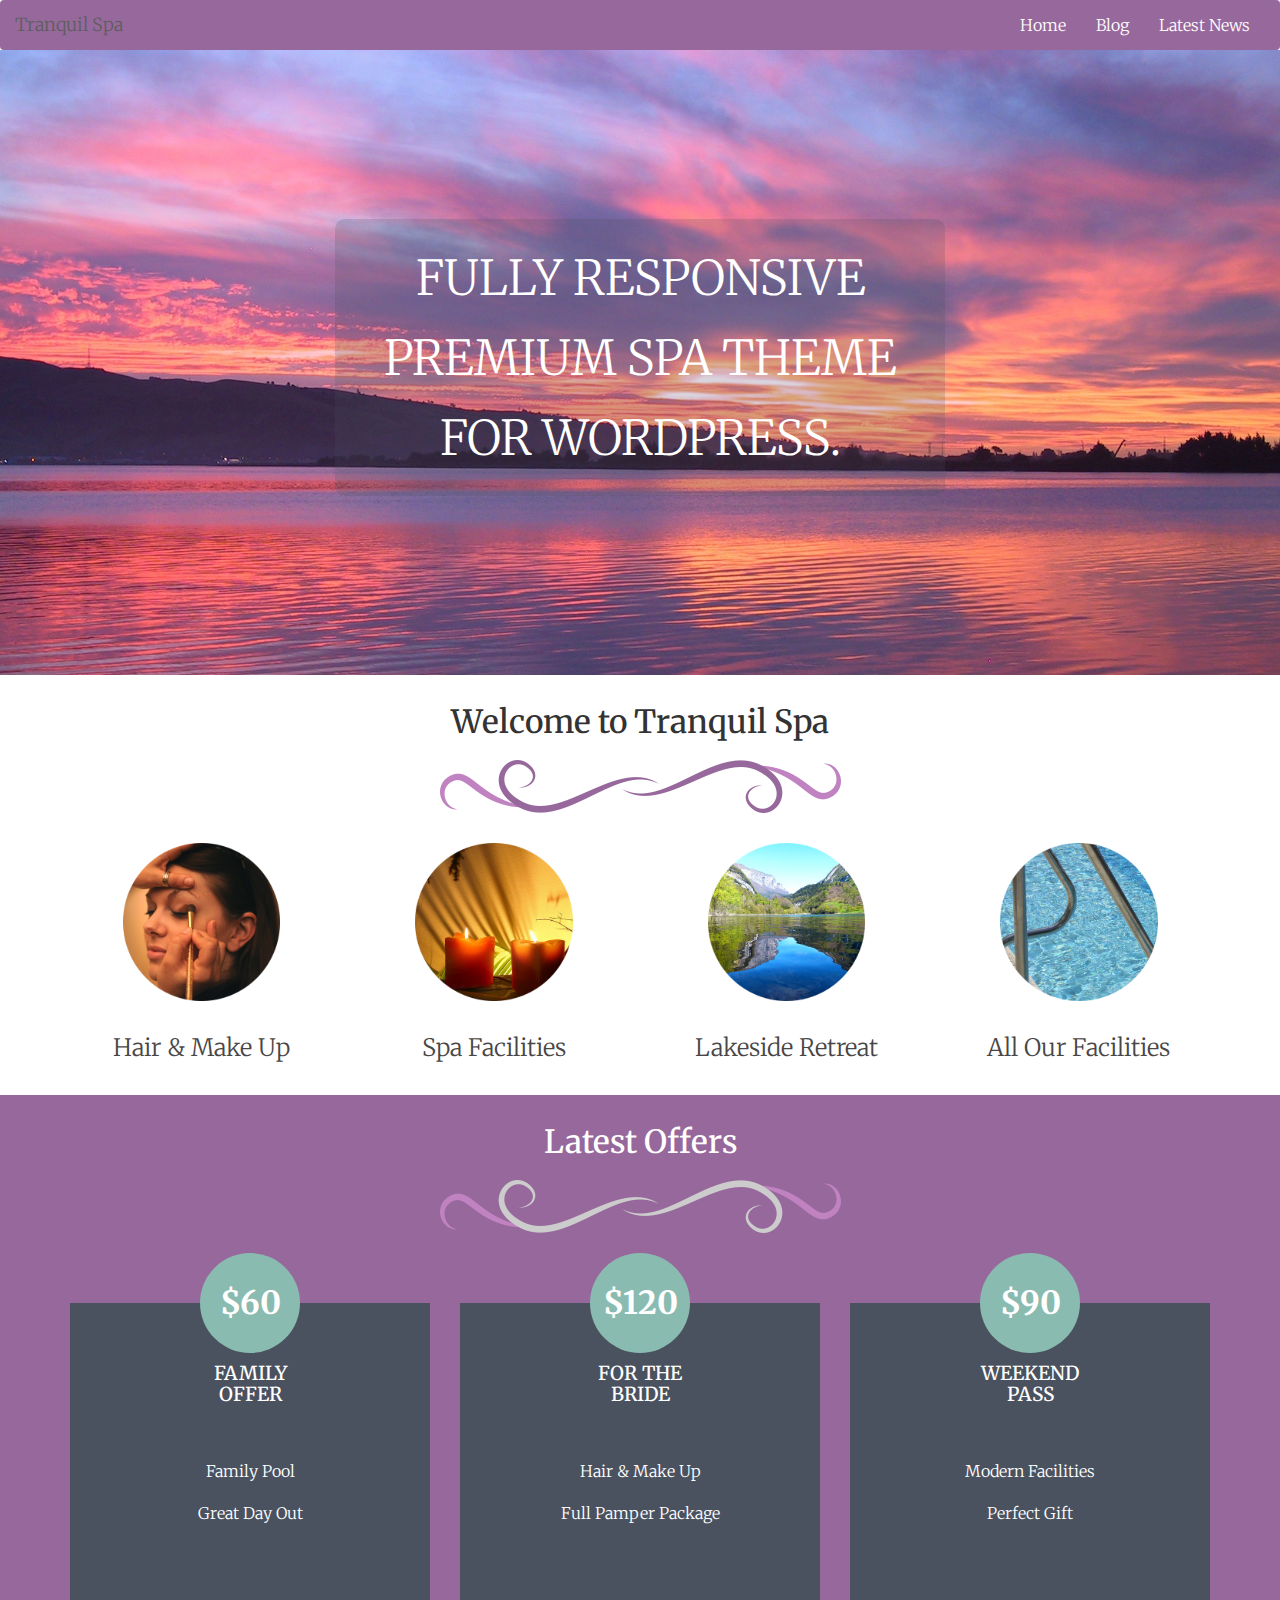
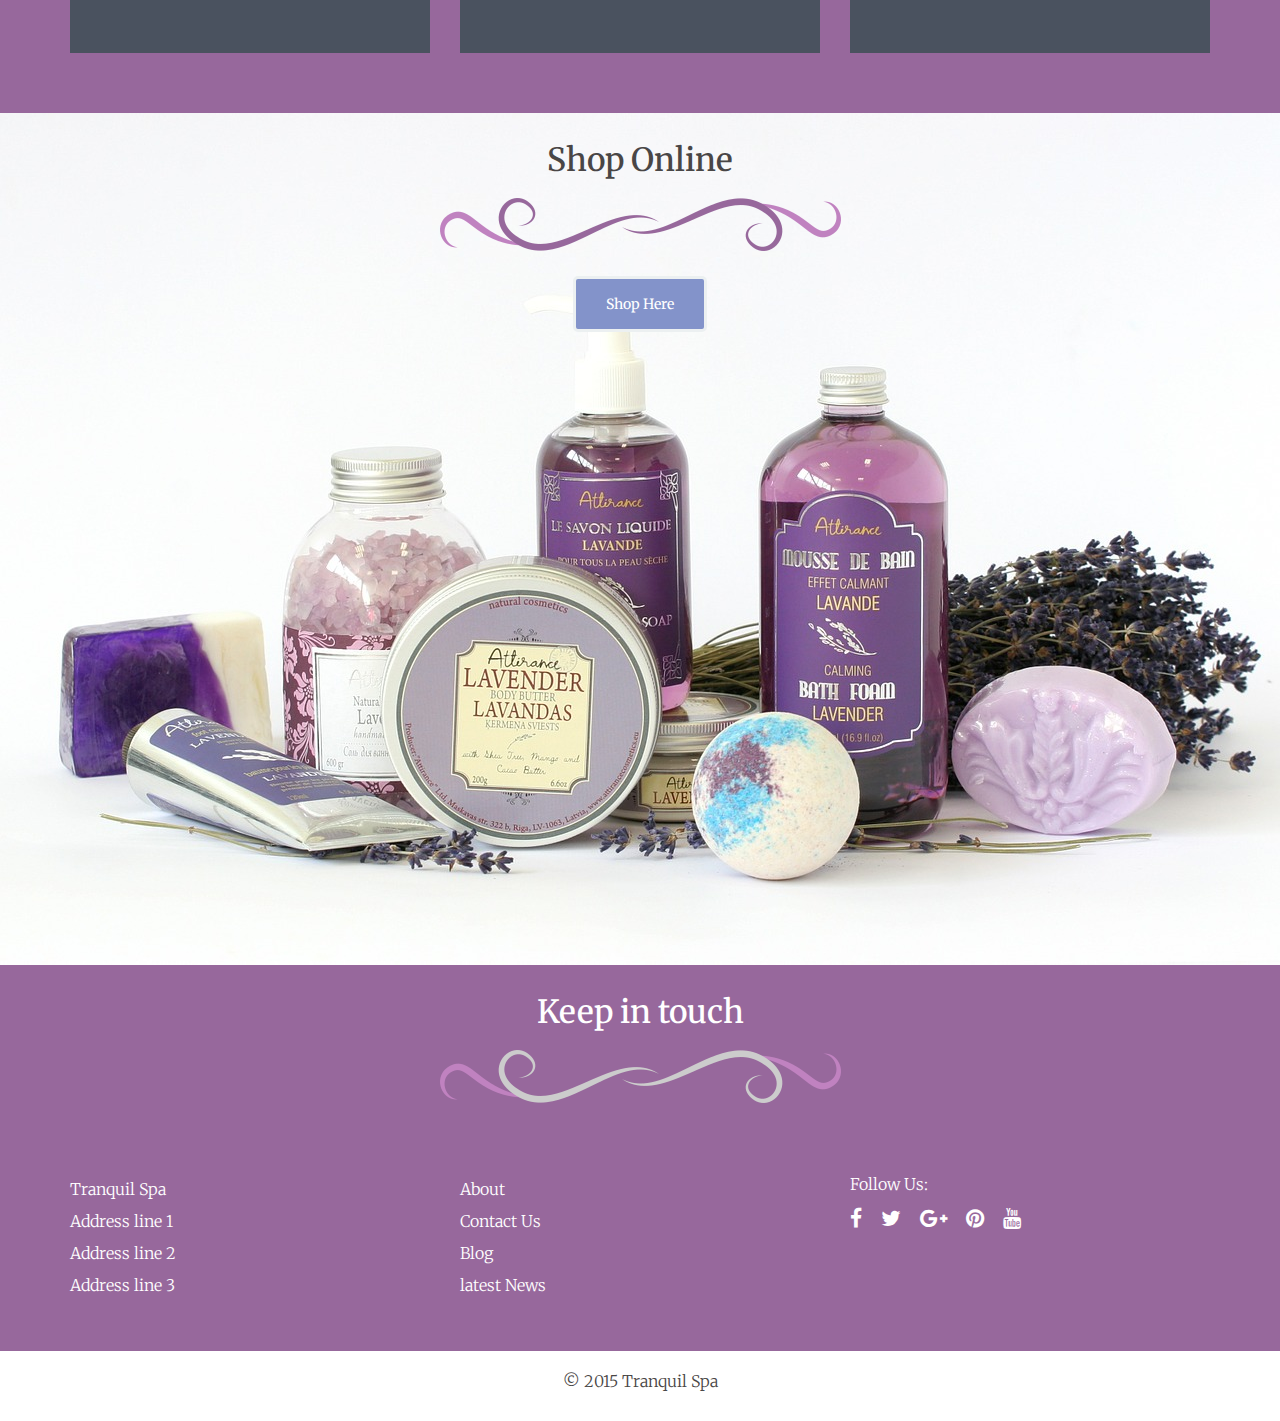
<file: tranquilwp-files/index.html>
<!DOCTYPE html>
<html lang="en">
  <head>
    <meta charset="utf-8">
    <meta http-equiv="X-UA-Compatible" content="IE=edge">
    <meta name="viewport" content="width=device-width, initial-scale=1">
    <!-- The above 3 meta tags *must* come first in the head; any other head content must come *after* these tags -->
    <title>Tranquil Spa</title>

    <!-- Bootstrap -->
    <link href="css/bootstrap.min.css" rel="stylesheet">
    
    <!-- Custom CSS -->
    <link href="css/custom.css" rel="stylesheet">
    <!-- Custom Fonts -->
    <link href='http://fonts.googleapis.com/css?family=Merriweather:400,700,300' rel='stylesheet' type='text/css'>
    <!-- Fontawesome -->
    <link rel="stylesheet" href="https://maxcdn.bootstrapcdn.com/font-awesome/4.4.0/css/font-awesome.min.css">

    <!-- HTML5 shim and Respond.js for IE8 support of HTML5 elements and media queries -->
    <!-- WARNING: Respond.js doesn't work if you view the page via file:// -->
    <!--[if lt IE 9]>
      <script src="https://oss.maxcdn.com/html5shiv/3.7.2/html5shiv.min.js"></script>
      <script src="https://oss.maxcdn.com/respond/1.4.2/respond.min.js"></script>
    <![endif]-->
  </head>
  <body>
    
    <!-- ==== HEADER ==== -->
    <header>
        <nav class="navbar navbar-default">
            <div class="container-fluid">
                <div class="navbar-header">
                    <button type="button" class="navbar-toggle collapsed" data-toggle="collapse" data-target=".navbar-collapse">
                        <span class="sr-only">Toggle navigation</span>
                        <span class="icon-bar"></span>
                        <span class="icon-bar"></span>
                        <span class="icon-bar"></span>
                    </button>
                    <a href="index.html" class="navbar-brand">Tranquil Spa</a>
                </div><!-- /navbar-header -->
                
                <div class="collapse navbar-collapse">
                    <ul class="nav navbar-nav navbar-right">
                        <li><a href="index.html">Home</a></li>
                        <li><a href="blog.html">Blog</a></li>
                        <li><a href="">Latest News</a></li>
                    </ul>
                </div><!-- /navbar-collapse -->     
            </div><!-- /container fluid -->
        </nav>
        
        <!-- ==== FEATURE SECTION ==== -->
        <div class="container-fluid">
            <div class="row feature">
                <img src="images/lakebg.jpg" alt="lake background">
                <div class="feature-text col-xs-12 col-md-8 col-lg-6 col-md-offset-2 col-lg-offset-3">
                    <p>FULLY RESPONSIVE<br> PREMIUM SPA THEME<br> FOR WORDPRESS.</p>
                </div><!-- /feature text -->
            </div><!-- /row -->
        </div><!-- /container fluid -->
    </header>
    
    <!-- ==== WELCOME SECTION ==== -->
    <section id="welcome">
       <div class="container">
           <div class="row">
               <div class="col-sm-6 col-sm-offset-3">
                   <h2>Welcome to Tranquil Spa</h2>
                   <img src="images/divider-purple.png" alt="divider">
               </div><!-- /col -->
           </div><!-- /row -->
           
           <div class="row facilities">
               <div class="col-sm-3">
                   <a href="">
                       <img src="images/makeup.png" alt="Hair & Make up">Hair &amp; Make Up
                   </a>
               </div><!-- /col -->
               <div class="col-sm-3">
                   <a href="">
                       <img src="images/candles.png" alt="Spa Facilities">Spa Facilities
                   </a>
               </div><!-- /col -->
               <div class="col-sm-3">
                   <a href="">
                       <img src="images/lake.png" alt="Lakeside Retreat">Lakeside Retreat
                   </a>
               </div><!-- /col -->
               <div class="col-sm-3">
                   <a href="">
                       <img src="images/pool.png" alt="All Our Facilities">All Our Facilities
                   </a>
               </div><!-- /col -->
           </div><!-- /row -->
       </div><!-- /container -->
    </section>
    
     <!-- ==== LATEST OFFERS SECTION ==== -->
    <section id="latest-offers">
        <div class="container">
            <div class="row margin-bottom">
               <div class="col-sm-6 col-sm-offset-3">
                   <h2>Latest Offers</h2>
                   <img src="images/divider-silver.png" alt="divider">
               </div><!-- /col -->
           </div><!-- /row -->
           
           <div class="row">
               <div class="col-sm-12">
                   <div class="row">
                       <div class="col-sm-4">
                           <div class="offer">
                               <span>$60</span>
                               <h3>FAMILY <br>OFFER</h3>
                               <p>Family Pool</p>
                               <p>Great Day Out</p>
                           </div><!-- /offer -->
                       </div><!-- /col-sm-4 -->
                       <div class="col-sm-4">
                           <div class="offer">
                               <span>$120</span>
                               <h3>FOR THE <br>BRIDE</h3>
                               <p>Hair &amp; Make Up</p>
                               <p>Full Pamper Package</p>
                           </div><!-- /offer -->
                       </div><!-- /col-sm-4 -->
                       <div class="col-sm-4">
                           <div class="offer">
                               <span>$90</span>
                               <h3>WEEKEND <br>PASS</h3>
                               <p>Modern Facilities</p>
                               <p>Perfect Gift</p>
                           </div><!-- /offer -->
                       </div><!-- /col-sm-4 -->
                   </div><!-- /nested row -->
               </div><!-- /col-sm-12 -->
           </div><!-- /row -->
        </div><!-- /container -->
    </section>
    
    <!-- ==== SHOP ONLINE SECTION ==== -->
    <section id="shop-online">
        <div class="container">
            <div class="row">
                <div class="col-sm-6 col-sm-offset-3 text-center">
                   <h2>Shop Online</h2>
                   <img src="images/divider-purple.png" alt="divider"><br>
                   <a href="" class="btn btn-default" role="button">Shop Here</a>
               </div><!-- /col -->
            </div><!-- /row -->
        </div><!-- /container -->
    </section>
    
    <!-- ==== FOOTER SECTION ==== -->
    <footer>
        <div class="container">
            <div class="row">
                <div class="col-sm-6 col-sm-offset-3 text-center margin-bottom">
                   <h2>Keep in touch</h2>
                   <img src="images/divider-silver.png" alt="divider">
               </div><!-- /col -->
            </div><!-- /row -->
            
            <div class="row">
                <div class="col-sm-4">
                    <address>
                        Tranquil Spa<br>
                        Address line 1<br>
                        Address line 2<br>
                        Address line 3<br>
                    </address>
                </div>
                <div class="col-sm-4">
                    <ul>
                        <li><a href="about.html">About</a></li>
                        <li><a href="contact.html">Contact Us</a></li>
                        <li><a href="blog.html">Blog</a></li>
                        <li><a href="">latest News</a></li>
                    </ul>
                </div>
                <div class="col-sm-4">
                    <p>Follow Us:</p>
                    <i class="fa fa-facebook fa-lg"></i>
                    <i class="fa fa-twitter fa-lg"></i>
                    <i class="fa fa-google-plus fa-lg"></i>
                    <i class="fa fa-pinterest fa-lg"></i>
                    <i class="fa fa-youtube fa-lg"></i>
                </div>
            </div><!-- /row -->
        </div><!-- /container -->
        
        <div class="container-fluid" id="copy">
            <div class="col-sm-12">
                <p>&copy; 2015 Tranquil Spa</p>
            </div><!-- /col-sm-12 -->
        </div><!-- /container-fluid -->
        
    </footer>
    
    <!-- jQuery (necessary for Bootstrap's JavaScript plugins) -->
    <script src="https://ajax.googleapis.com/ajax/libs/jquery/1.11.3/jquery.min.js"></script>
    <!-- Include all compiled plugins (below), or include individual files as needed -->
    <script src="js/bootstrap.min.js"></script>
  </body>
</html>
</file>
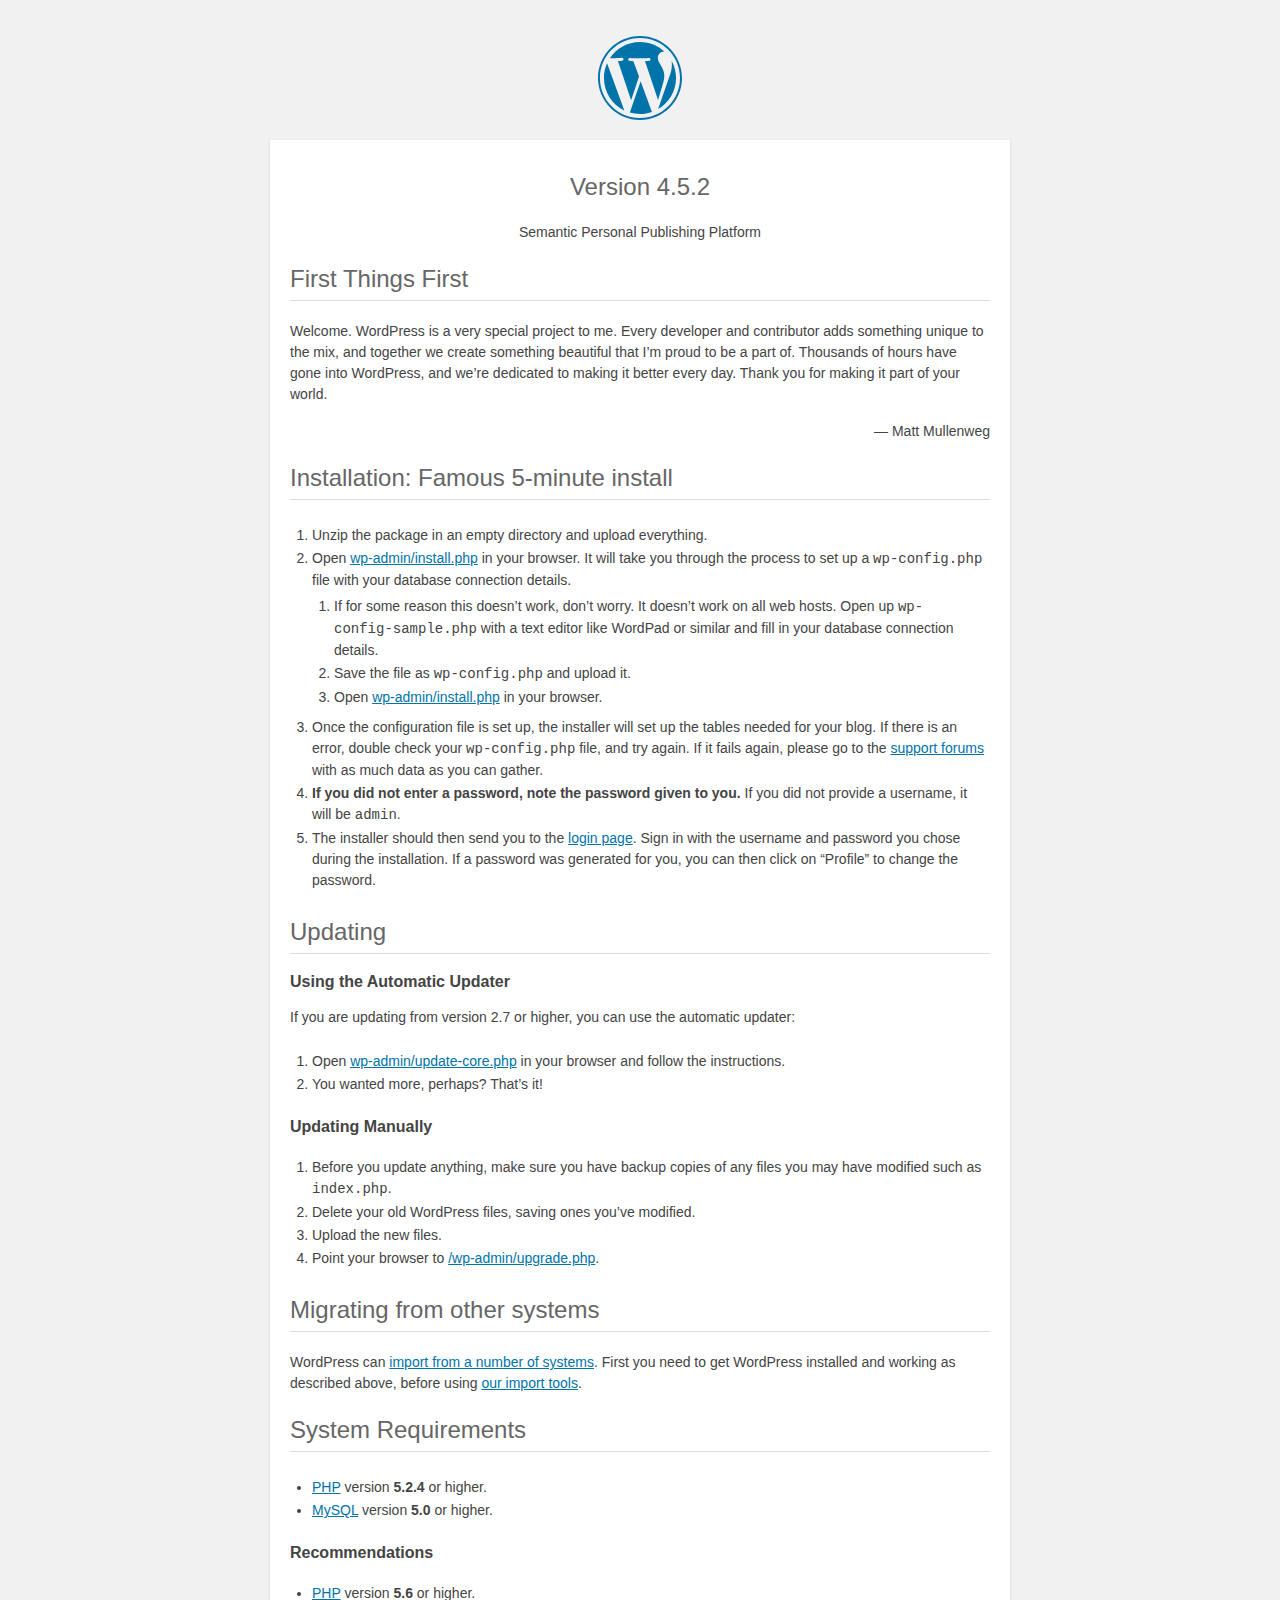
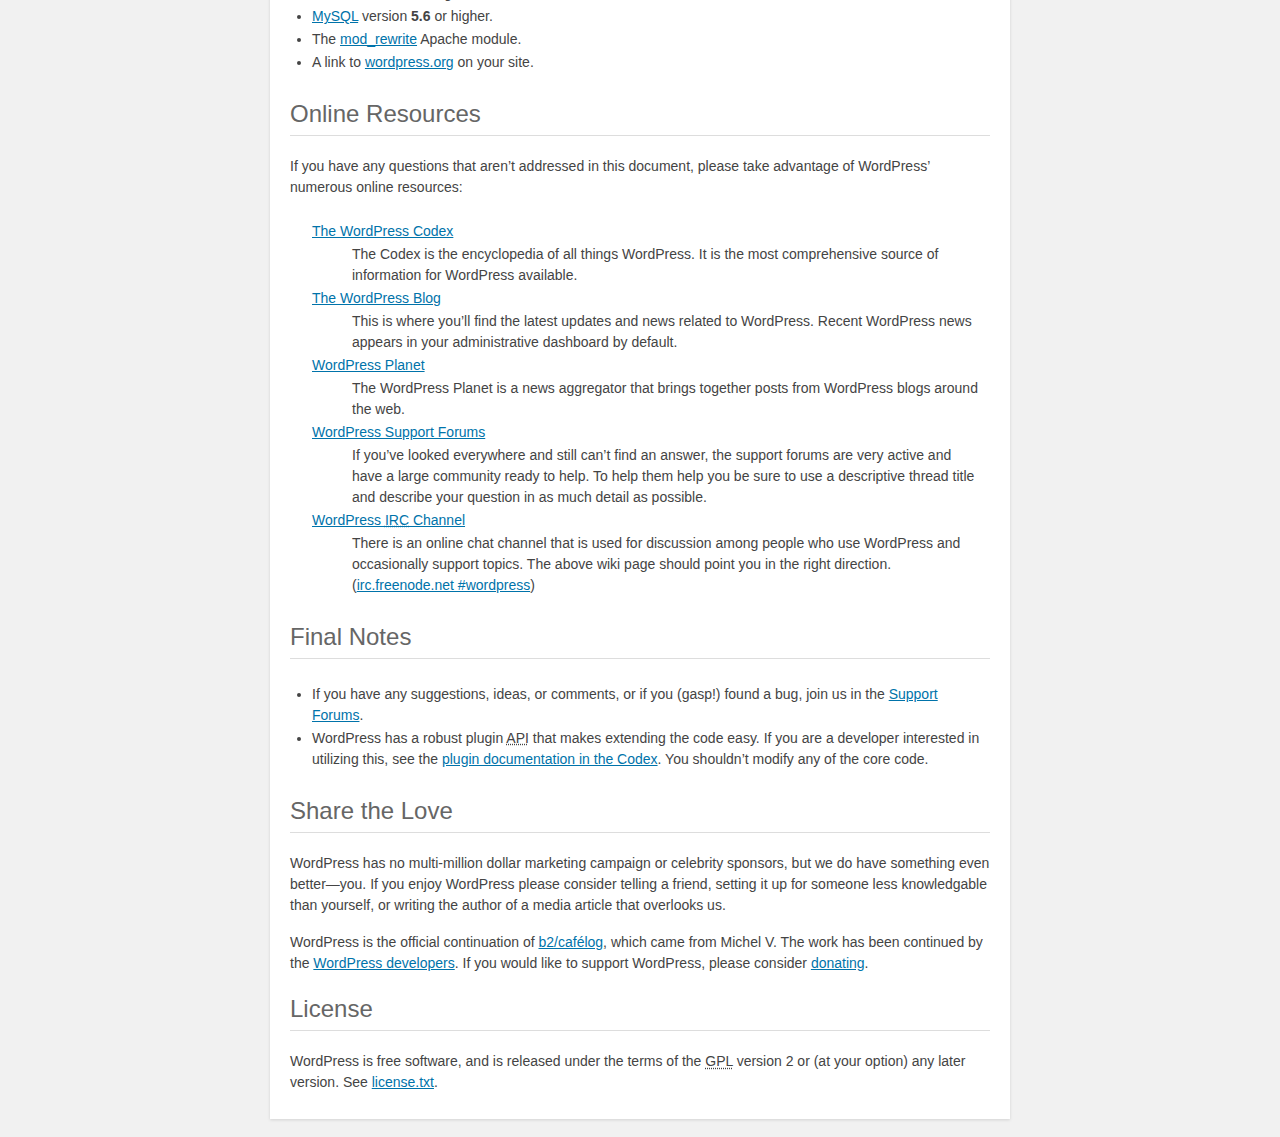
<file: readme.html>
<!DOCTYPE html>
<html>
<head>
	<meta name="viewport" content="width=device-width" />
	<meta http-equiv="Content-Type" content="text/html; charset=utf-8" />
	<title>WordPress &#8250; ReadMe</title>
	<link rel="stylesheet" href="wp-admin/css/install.css?ver=20100228" type="text/css" />
</head>
<body>
<h1 id="logo">
	<a href="https://wordpress.org/"><img alt="WordPress" src="wp-admin/images/wordpress-logo.png" /></a>
	<br /> Version 4.5.2
</h1>
<p style="text-align: center">Semantic Personal Publishing Platform</p>

<h2>First Things First</h2>
<p>Welcome. WordPress is a very special project to me. Every developer and contributor adds something unique to the mix, and together we create something beautiful that I&#8217;m proud to be a part of. Thousands of hours have gone into WordPress, and we&#8217;re dedicated to making it better every day. Thank you for making it part of your world.</p>
<p style="text-align: right">&#8212; Matt Mullenweg</p>

<h2>Installation: Famous 5-minute install</h2>
<ol>
	<li>Unzip the package in an empty directory and upload everything.</li>
	<li>Open <span class="file"><a href="wp-admin/install.php">wp-admin/install.php</a></span> in your browser. It will take you through the process to set up a <code>wp-config.php</code> file with your database connection details.
		<ol>
			<li>If for some reason this doesn&#8217;t work, don&#8217;t worry. It doesn&#8217;t work on all web hosts. Open up <code>wp-config-sample.php</code> with a text editor like WordPad or similar and fill in your database connection details.</li>
			<li>Save the file as <code>wp-config.php</code> and upload it.</li>
			<li>Open <span class="file"><a href="wp-admin/install.php">wp-admin/install.php</a></span> in your browser.</li>
		</ol>
	</li>
	<li>Once the configuration file is set up, the installer will set up the tables needed for your blog. If there is an error, double check your <code>wp-config.php</code> file, and try again. If it fails again, please go to the <a href="https://wordpress.org/support/" title="WordPress support">support forums</a> with as much data as you can gather.</li>
	<li><strong>If you did not enter a password, note the password given to you.</strong> If you did not provide a username, it will be <code>admin</code>.</li>
	<li>The installer should then send you to the <a href="wp-login.php">login page</a>. Sign in with the username and password you chose during the installation. If a password was generated for you, you can then click on &#8220;Profile&#8221; to change the password.</li>
</ol>

<h2>Updating</h2>
<h3>Using the Automatic Updater</h3>
<p>If you are updating from version 2.7 or higher, you can use the automatic updater:</p>
<ol>
	<li>Open <span class="file"><a href="wp-admin/update-core.php">wp-admin/update-core.php</a></span> in your browser and follow the instructions.</li>
	<li>You wanted more, perhaps? That&#8217;s it!</li>
</ol>

<h3>Updating Manually</h3>
<ol>
	<li>Before you update anything, make sure you have backup copies of any files you may have modified such as <code>index.php</code>.</li>
	<li>Delete your old WordPress files, saving ones you&#8217;ve modified.</li>
	<li>Upload the new files.</li>
	<li>Point your browser to <span class="file"><a href="wp-admin/upgrade.php">/wp-admin/upgrade.php</a>.</span></li>
</ol>

<h2>Migrating from other systems</h2>
<p>WordPress can <a href="https://codex.wordpress.org/Importing_Content">import from a number of systems</a>. First you need to get WordPress installed and working as described above, before using <a href="wp-admin/import.php" title="Import to WordPress">our import tools</a>.</p>

<h2>System Requirements</h2>
<ul>
	<li><a href="http://php.net/">PHP</a> version <strong>5.2.4</strong> or higher.</li>
	<li><a href="http://www.mysql.com/">MySQL</a> version <strong>5.0</strong> or higher.</li>
</ul>

<h3>Recommendations</h3>
<ul>
	<li><a href="http://php.net/">PHP</a> version <strong>5.6</strong> or higher.</li>
	<li><a href="http://www.mysql.com/">MySQL</a> version <strong>5.6</strong> or higher.</li>
	<li>The <a href="http://httpd.apache.org/docs/2.2/mod/mod_rewrite.html">mod_rewrite</a> Apache module.</li>
	<li>A link to <a href="https://wordpress.org/">wordpress.org</a> on your site.</li>
</ul>

<h2>Online Resources</h2>
<p>If you have any questions that aren&#8217;t addressed in this document, please take advantage of WordPress&#8217; numerous online resources:</p>
<dl>
	<dt><a href="https://codex.wordpress.org/">The WordPress Codex</a></dt>
		<dd>The Codex is the encyclopedia of all things WordPress. It is the most comprehensive source of information for WordPress available.</dd>
	<dt><a href="https://wordpress.org/news/">The WordPress Blog</a></dt>
		<dd>This is where you&#8217;ll find the latest updates and news related to WordPress. Recent WordPress news appears in your administrative dashboard by default.</dd>
	<dt><a href="https://planet.wordpress.org/">WordPress Planet</a></dt>
		<dd>The WordPress Planet is a news aggregator that brings together posts from WordPress blogs around the web.</dd>
	<dt><a href="https://wordpress.org/support/">WordPress Support Forums</a></dt>
		<dd>If you&#8217;ve looked everywhere and still can&#8217;t find an answer, the support forums are very active and have a large community ready to help. To help them help you be sure to use a descriptive thread title and describe your question in as much detail as possible.</dd>
	<dt><a href="https://codex.wordpress.org/IRC">WordPress <abbr title="Internet Relay Chat">IRC</abbr> Channel</a></dt>
		<dd>There is an online chat channel that is used for discussion among people who use WordPress and occasionally support topics. The above wiki page should point you in the right direction. (<a href="irc://irc.freenode.net/wordpress">irc.freenode.net #wordpress</a>)</dd>
</dl>

<h2>Final Notes</h2>
<ul>
	<li>If you have any suggestions, ideas, or comments, or if you (gasp!) found a bug, join us in the <a href="https://wordpress.org/support/">Support Forums</a>.</li>
	<li>WordPress has a robust plugin <abbr title="application programming interface">API</abbr> that makes extending the code easy. If you are a developer interested in utilizing this, see the <a href="https://codex.wordpress.org/Plugin_API" title="WordPress plugin API">plugin documentation in the Codex</a>. You shouldn&#8217;t modify any of the core code.</li>
</ul>

<h2>Share the Love</h2>
<p>WordPress has no multi-million dollar marketing campaign or celebrity sponsors, but we do have something even better&#8212;you. If you enjoy WordPress please consider telling a friend, setting it up for someone less knowledgable than yourself, or writing the author of a media article that overlooks us.</p>

<p>WordPress is the official continuation of <a href="http://cafelog.com/">b2/caf&#233;log</a>, which came from Michel V. The work has been continued by the <a href="https://wordpress.org/about/">WordPress developers</a>. If you would like to support WordPress, please consider <a href="https://wordpress.org/donate/" title="Donate to WordPress">donating</a>.</p>

<h2>License</h2>
<p>WordPress is free software, and is released under the terms of the <abbr title="GNU General Public License">GPL</abbr> version 2 or (at your option) any later version. See <a href="license.txt">license.txt</a>.</p>

</body>
</html>
</file>
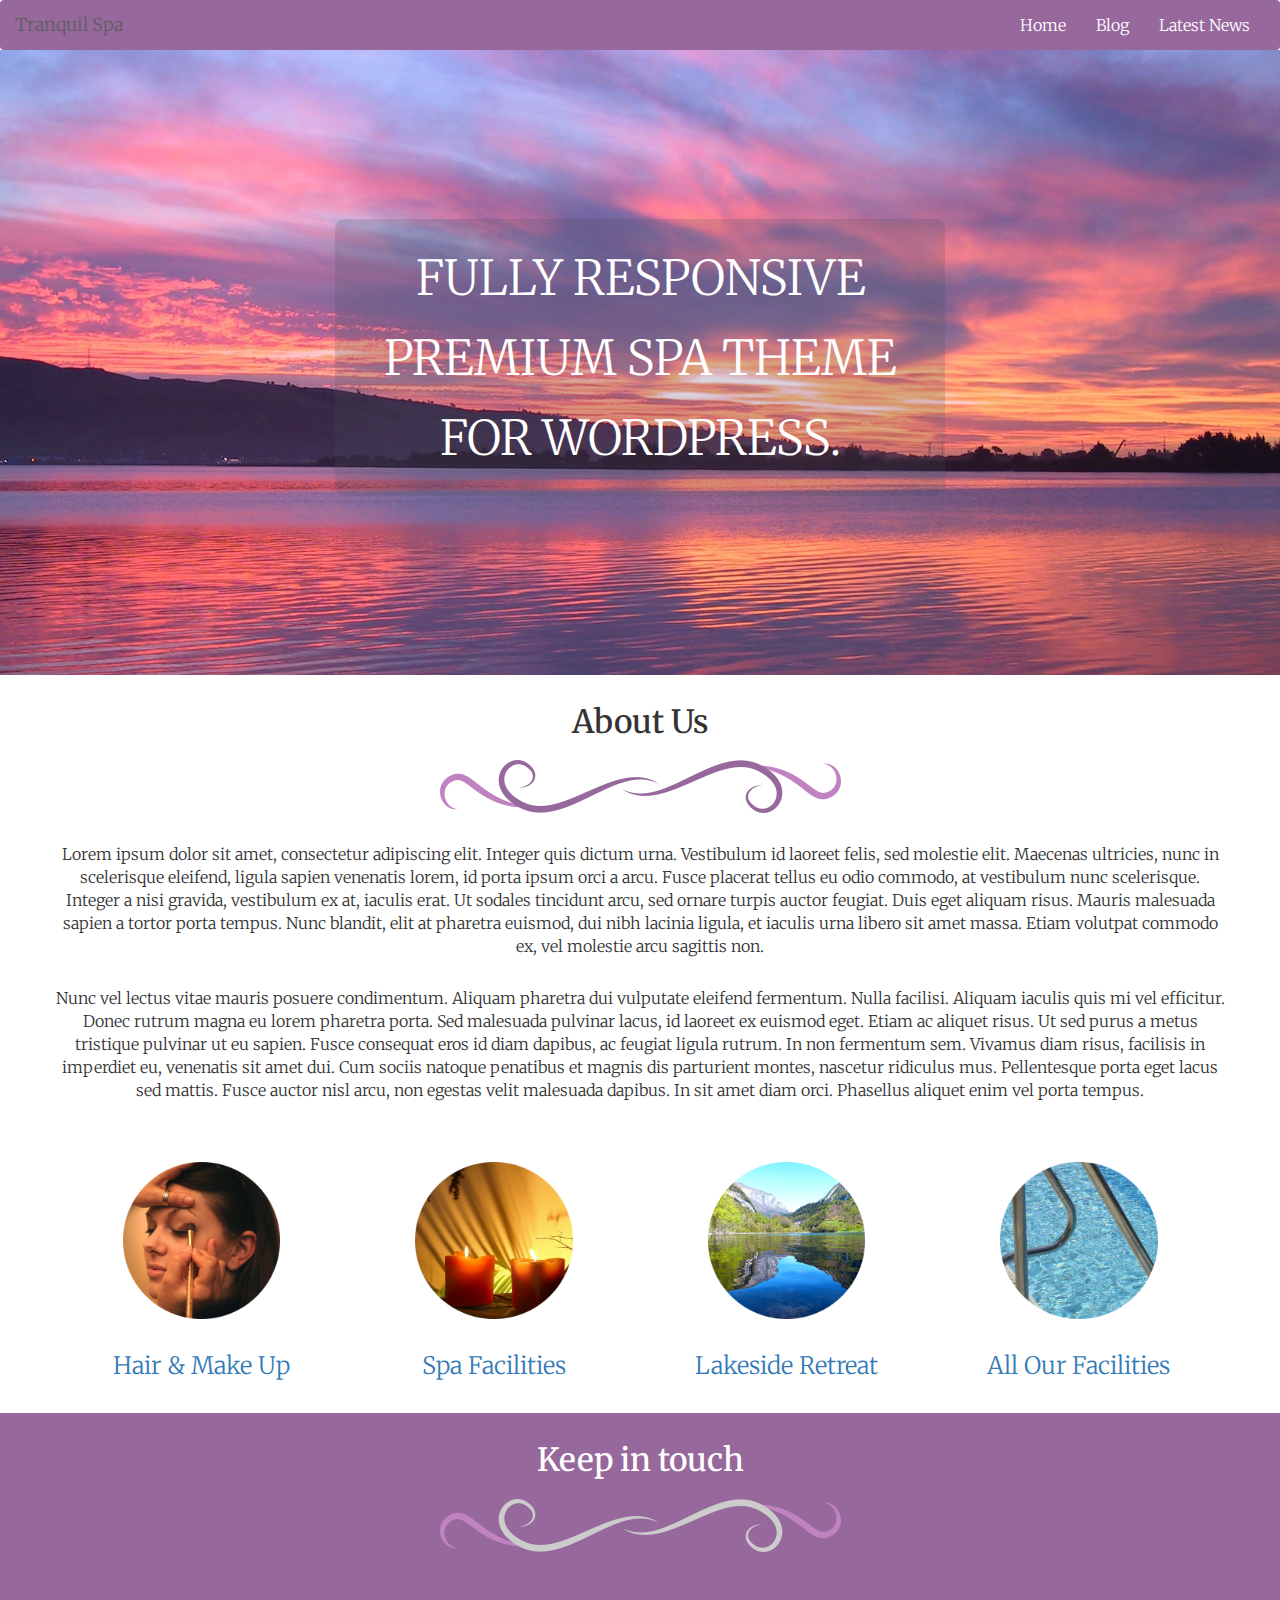
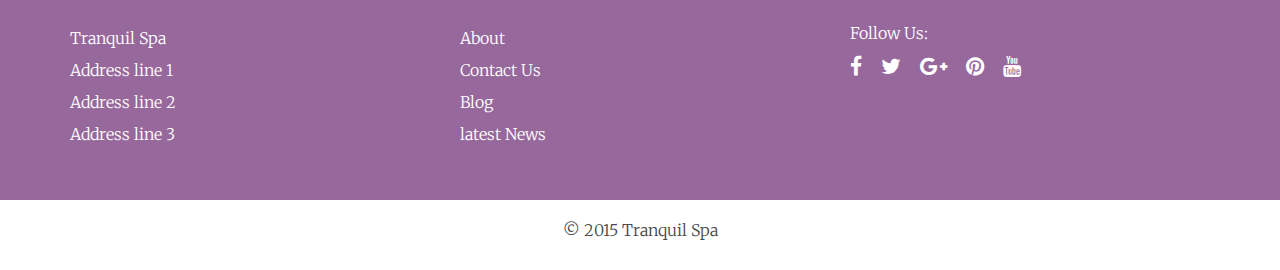
<file: tranquil-wp/about.html>
<!DOCTYPE html>
<html lang="en">
  <head>
    <meta charset="utf-8">
    <meta http-equiv="X-UA-Compatible" content="IE=edge">
    <meta name="viewport" content="width=device-width, initial-scale=1">
    <!-- The above 3 meta tags *must* come first in the head; any other head content must come *after* these tags -->
    <title>Tranquil Spa</title>

    <!-- Bootstrap -->
    <link href="css/bootstrap.min.css" rel="stylesheet">
    
    <!-- Custom CSS -->
    <link href="css/custom.css" rel="stylesheet">
    <!-- Custom Fonts -->
    <link href='http://fonts.googleapis.com/css?family=Merriweather:400,700,300' rel='stylesheet' type='text/css'>
    <!-- Fontawesome -->
    <link rel="stylesheet" href="https://maxcdn.bootstrapcdn.com/font-awesome/4.4.0/css/font-awesome.min.css">

    <!-- HTML5 shim and Respond.js for IE8 support of HTML5 elements and media queries -->
    <!-- WARNING: Respond.js doesn't work if you view the page via file:// -->
    <!--[if lt IE 9]>
      <script src="https://oss.maxcdn.com/html5shiv/3.7.2/html5shiv.min.js"></script>
      <script src="https://oss.maxcdn.com/respond/1.4.2/respond.min.js"></script>
    <![endif]-->
  </head>
  <body>
    
    <!-- ==== HEADER ==== -->
    <header>
        <nav class="navbar navbar-default">
            <div class="container-fluid">
                <div class="navbar-header">
                    <button type="button" class="navbar-toggle collapsed" data-toggle="collapse" data-target=".navbar-collapse">
                        <span class="sr-only">Toggle navigation</span>
                        <span class="icon-bar"></span>
                        <span class="icon-bar"></span>
                        <span class="icon-bar"></span>
                    </button>
                    <a href="index.html" class="navbar-brand">Tranquil Spa</a>
                </div><!-- /navbar-header -->
                
                <div class="collapse navbar-collapse">
                    <ul class="nav navbar-nav navbar-right">
                        <li><a href="index.html">Home</a></li>
                        <li><a href="blog.html">Blog</a></li>
                        <li><a href="">Latest News</a></li>
                    </ul>
                </div><!-- /navbar-collapse -->     
            </div><!-- /container fluid -->
        </nav>
        
        <!-- ==== FEATURE SECTION ==== -->
        <div class="container-fluid">
            <div class="row feature">
                <img src="images/lakebg.jpg" alt="lake background">
                <div class="feature-text col-xs-12 col-md-8 col-lg-6 col-md-offset-2 col-lg-offset-3">
                    <p>FULLY RESPONSIVE<br> PREMIUM SPA THEME<br> FOR WORDPRESS.</p>
                </div><!-- /feature text -->
            </div><!-- /row -->
        </div><!-- /container fluid -->
    </header>
    
    <!-- ==== ABOUT US SECTION ==== -->
    <section id="about">
       <div class="container">
           <div class="row">
               <div class="col-sm-6 col-sm-offset-3">
                   <h2>About Us</h2>
                   <img src="images/divider-purple.png" alt="divider">
               </div><!-- /col -->
           </div><!-- /row -->
           
           <div class="row">
               <p>
                   Lorem ipsum dolor sit amet, consectetur adipiscing elit. Integer quis dictum urna. Vestibulum id laoreet felis, sed molestie elit. Maecenas ultricies, nunc in scelerisque eleifend, ligula sapien venenatis lorem, id porta ipsum orci a arcu. Fusce placerat tellus eu odio commodo, at vestibulum nunc scelerisque. Integer a nisi gravida, vestibulum ex at, iaculis erat. Ut sodales tincidunt arcu, sed ornare turpis auctor feugiat. Duis eget aliquam risus. Mauris malesuada sapien a tortor porta tempus. Nunc blandit, elit at pharetra euismod, dui nibh lacinia ligula, et iaculis urna libero sit amet massa. Etiam volutpat commodo ex, vel molestie arcu sagittis non.
               </p>
               <p>
                   Nunc vel lectus vitae mauris posuere condimentum. Aliquam pharetra dui vulputate eleifend fermentum. Nulla facilisi. Aliquam iaculis quis mi vel efficitur. Donec rutrum magna eu lorem pharetra porta. Sed malesuada pulvinar lacus, id laoreet ex euismod eget. Etiam ac aliquet risus. Ut sed purus a metus tristique pulvinar ut eu sapien. Fusce consequat eros id diam dapibus, ac feugiat ligula rutrum. In non fermentum sem. Vivamus diam risus, facilisis in imperdiet eu, venenatis sit amet dui. Cum sociis natoque penatibus et magnis dis parturient montes, nascetur ridiculus mus. Pellentesque porta eget lacus sed mattis. Fusce auctor nisl arcu, non egestas velit malesuada dapibus. In sit amet diam orci. Phasellus aliquet enim vel porta tempus.
               </p>
           </div>
           
           <div class="row facilities">
               <div class="col-sm-3">
                   <a href="">
                       <img src="images/makeup.png" alt="Hair & Make up">Hair &amp; Make Up
                   </a>
               </div><!-- /col -->
               <div class="col-sm-3">
                   <a href="">
                       <img src="images/candles.png" alt="Spa Facilities">Spa Facilities
                   </a>
               </div><!-- /col -->
               <div class="col-sm-3">
                   <a href="">
                       <img src="images/lake.png" alt="Lakeside Retreat">Lakeside Retreat
                   </a>
               </div><!-- /col -->
               <div class="col-sm-3">
                   <a href="">
                       <img src="images/pool.png" alt="All Our Facilities">All Our Facilities
                   </a>
               </div><!-- /col -->
           </div><!-- /row -->
       </div><!-- /container -->
    </section>
    
    <!-- ==== FOOTER SECTION ==== -->
    <footer>
        <div class="container">
            <div class="row">
                <div class="col-sm-6 col-sm-offset-3 text-center margin-bottom">
                   <h2>Keep in touch</h2>
                   <img src="images/divider-silver.png" alt="divider">
               </div><!-- /col -->
            </div><!-- /row -->
            
            <div class="row">
                <div class="col-sm-4">
                    <address>
                        Tranquil Spa<br>
                        Address line 1<br>
                        Address line 2<br>
                        Address line 3<br>
                    </address>
                </div>
                <div class="col-sm-4">
                    <ul>
                        <li><a href="about.html">About</a></li>
                        <li><a href="contact.html">Contact Us</a></li>
                        <li><a href="blog.html">Blog</a></li>
                        <li><a href="">latest News</a></li>
                    </ul>
                </div>
                <div class="col-sm-4">
                    <p>Follow Us:</p>
                    <i class="fa fa-facebook fa-lg"></i>
                    <i class="fa fa-twitter fa-lg"></i>
                    <i class="fa fa-google-plus fa-lg"></i>
                    <i class="fa fa-pinterest fa-lg"></i>
                    <i class="fa fa-youtube fa-lg"></i>
                </div>
            </div><!-- /row -->
        </div><!-- /container -->
        
        <div class="container-fluid" id="copy">
            <div class="col-sm-12">
                <p>&copy; 2015 Tranquil Spa</p>
            </div><!-- /col-sm-12 -->
        </div><!-- /container-fluid -->
        
    </footer>
    
    <!-- jQuery (necessary for Bootstrap's JavaScript plugins) -->
    <script src="https://ajax.googleapis.com/ajax/libs/jquery/1.11.3/jquery.min.js"></script>
    <!-- Include all compiled plugins (below), or include individual files as needed -->
    <script src="js/bootstrap.min.js"></script>
  </body>
</html>
</file>
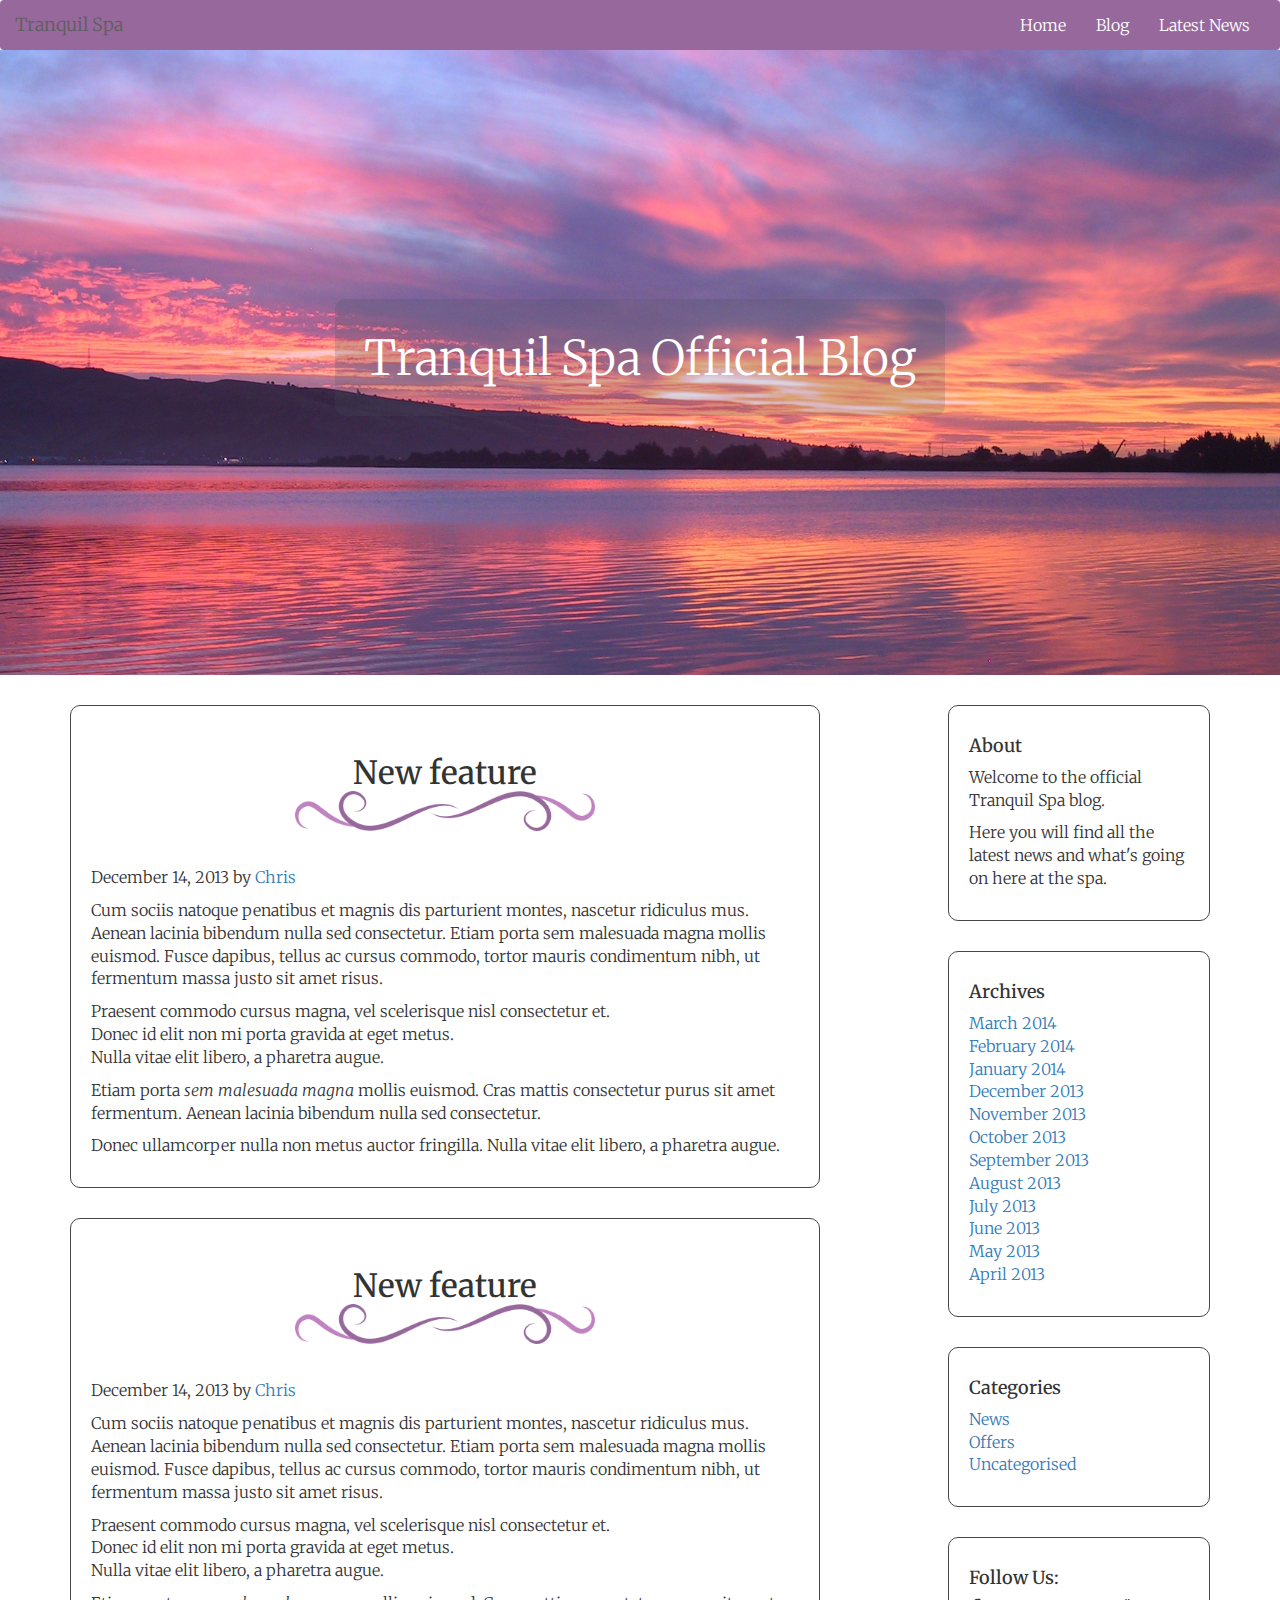
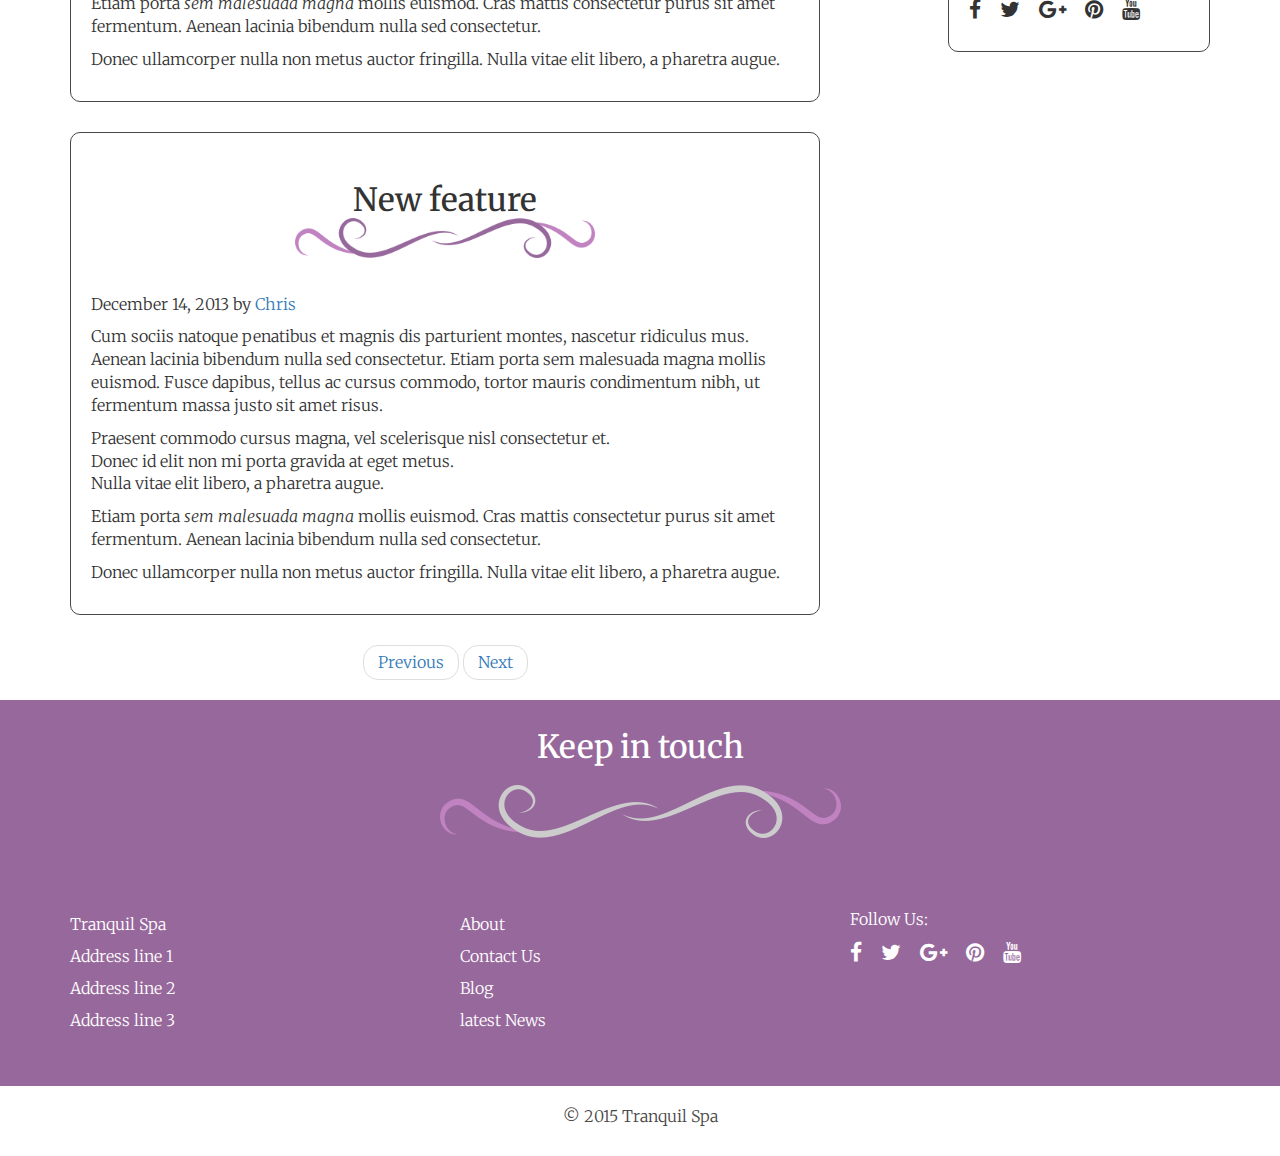
<file: tranquil-wp/blog.html>
<!DOCTYPE html>
<html lang="en">
  <head>
    <meta charset="utf-8">
    <meta http-equiv="X-UA-Compatible" content="IE=edge">
    <meta name="viewport" content="width=device-width, initial-scale=1">
    <!-- The above 3 meta tags *must* come first in the head; any other head content must come *after* these tags -->
    <title>Tranquil Spa</title>

    <!-- Bootstrap -->
    <link href="css/bootstrap.min.css" rel="stylesheet">
    
    <!-- Custom CSS -->
    <link href="css/custom.css" rel="stylesheet">
    <!-- Custom Fonts -->
    <link href='http://fonts.googleapis.com/css?family=Merriweather:400,700,300' rel='stylesheet' type='text/css'>
    <!-- Fontawesome -->
    <link rel="stylesheet" href="https://maxcdn.bootstrapcdn.com/font-awesome/4.4.0/css/font-awesome.min.css">

    <!-- HTML5 shim and Respond.js for IE8 support of HTML5 elements and media queries -->
    <!-- WARNING: Respond.js doesn't work if you view the page via file:// -->
    <!--[if lt IE 9]>
      <script src="https://oss.maxcdn.com/html5shiv/3.7.2/html5shiv.min.js"></script>
      <script src="https://oss.maxcdn.com/respond/1.4.2/respond.min.js"></script>
    <![endif]-->
  </head>
  <body>
    
    <!-- ==== HEADER ==== -->
    <header>
        <nav class="navbar navbar-default">
            <div class="container-fluid">
                <div class="navbar-header">
                    <button type="button" class="navbar-toggle collapsed" data-toggle="collapse" data-target=".navbar-collapse">
                        <span class="sr-only">Toggle navigation</span>
                        <span class="icon-bar"></span>
                        <span class="icon-bar"></span>
                        <span class="icon-bar"></span>
                    </button>
                    <a href="index.html" class="navbar-brand">Tranquil Spa</a>
                </div><!-- /navbar-header -->
                
                <div class="collapse navbar-collapse">
                    <ul class="nav navbar-nav navbar-right">
                        <li><a href="index.html">Home</a></li>
                        <li><a href="blog.html">Blog</a></li>
                        <li><a href="">Latest News</a></li>
                    </ul>
                </div><!-- /navbar-collapse -->     
            </div><!-- /container fluid -->
        </nav>
        
        <!-- ==== FEATURE SECTION ==== -->
        <div class="container-fluid">
            <div class="row feature">
                <img src="images/lakebg.jpg" alt="lake background">
                <div class="feature-text col-xs-12 col-md-8 col-lg-6 col-md-offset-2 col-lg-offset-3">
                    <p>Tranquil Spa Official Blog</p>
                </div><!-- /feature text -->
            </div><!-- /row -->
        </div><!-- /container fluid -->
    </header>
    
    <!-- ==== BLOG SECTION ==== -->
    <div class="container">
      <div class="row">

        <div class="col-sm-12 col-md-8 blog-main">
          <div class="blog-post">
            <h2 class="blog-post-title">New feature</h2>
            <p class="blog-post-meta">December 14, 2013 by <a href="#">Chris</a></p>

            <p>Cum sociis natoque penatibus et magnis dis parturient montes, nascetur ridiculus mus. Aenean lacinia bibendum nulla sed consectetur. Etiam porta sem malesuada magna mollis euismod. Fusce dapibus, tellus ac cursus commodo, tortor mauris condimentum nibh, ut fermentum massa justo sit amet risus.</p>
            <ul>
              <li>Praesent commodo cursus magna, vel scelerisque nisl consectetur et.</li>
              <li>Donec id elit non mi porta gravida at eget metus.</li>
              <li>Nulla vitae elit libero, a pharetra augue.</li>
            </ul>
            <p>Etiam porta <em>sem malesuada magna</em> mollis euismod. Cras mattis consectetur purus sit amet fermentum. Aenean lacinia bibendum nulla sed consectetur.</p>
            <p>Donec ullamcorper nulla non metus auctor fringilla. Nulla vitae elit libero, a pharetra augue.</p>
          </div><!-- /.blog-post -->
          
          <div class="blog-post">
            <h2 class="blog-post-title">New feature</h2>
            <p class="blog-post-meta">December 14, 2013 by <a href="#">Chris</a></p>

            <p>Cum sociis natoque penatibus et magnis dis parturient montes, nascetur ridiculus mus. Aenean lacinia bibendum nulla sed consectetur. Etiam porta sem malesuada magna mollis euismod. Fusce dapibus, tellus ac cursus commodo, tortor mauris condimentum nibh, ut fermentum massa justo sit amet risus.</p>
            <ul>
              <li>Praesent commodo cursus magna, vel scelerisque nisl consectetur et.</li>
              <li>Donec id elit non mi porta gravida at eget metus.</li>
              <li>Nulla vitae elit libero, a pharetra augue.</li>
            </ul>
            <p>Etiam porta <em>sem malesuada magna</em> mollis euismod. Cras mattis consectetur purus sit amet fermentum. Aenean lacinia bibendum nulla sed consectetur.</p>
            <p>Donec ullamcorper nulla non metus auctor fringilla. Nulla vitae elit libero, a pharetra augue.</p>
          </div><!-- /.blog-post -->
          
          <div class="blog-post">
            <h2 class="blog-post-title">New feature</h2>
            <p class="blog-post-meta">December 14, 2013 by <a href="#">Chris</a></p>

            <p>Cum sociis natoque penatibus et magnis dis parturient montes, nascetur ridiculus mus. Aenean lacinia bibendum nulla sed consectetur. Etiam porta sem malesuada magna mollis euismod. Fusce dapibus, tellus ac cursus commodo, tortor mauris condimentum nibh, ut fermentum massa justo sit amet risus.</p>
            <ul>
              <li>Praesent commodo cursus magna, vel scelerisque nisl consectetur et.</li>
              <li>Donec id elit non mi porta gravida at eget metus.</li>
              <li>Nulla vitae elit libero, a pharetra augue.</li>
            </ul>
            <p>Etiam porta <em>sem malesuada magna</em> mollis euismod. Cras mattis consectetur purus sit amet fermentum. Aenean lacinia bibendum nulla sed consectetur.</p>
            <p>Donec ullamcorper nulla non metus auctor fringilla. Nulla vitae elit libero, a pharetra augue.</p>
          </div><!-- /.blog-post -->

          <nav>
            <ul class="pager">
              <li><a href="#">Previous</a></li>
              <li><a href="#">Next</a></li>
            </ul>
          </nav>

        </div><!-- /.blog-main -->
        
        <!-- ==== SIDEBAR SECTION ==== -->
        <div class="col-sm-12 col-md-3 col-md-offset-1 blog-sidebar">
          <div class="sidebar-module sidebar-module-inset">
            <h4>About</h4>
            <p>Welcome to the official Tranquil Spa blog.</p>
            <p>Here you will find all the latest news and what's going on here at the spa.</p>
          </div>
          <div class="sidebar-module">
            <h4>Archives</h4>
            <ol class="list-unstyled">
              <li><a href="#">March 2014</a></li>
              <li><a href="#">February 2014</a></li>
              <li><a href="#">January 2014</a></li>
              <li><a href="#">December 2013</a></li>
              <li><a href="#">November 2013</a></li>
              <li><a href="#">October 2013</a></li>
              <li><a href="#">September 2013</a></li>
              <li><a href="#">August 2013</a></li>
              <li><a href="#">July 2013</a></li>
              <li><a href="#">June 2013</a></li>
              <li><a href="#">May 2013</a></li>
              <li><a href="#">April 2013</a></li>
            </ol>
          </div>
          <div class="sidebar-module">
            <h4>Categories</h4>
            <ol class="list-unstyled">
              <li><a href="#">News</a></li>
              <li><a href="#">Offers</a></li>
              <li><a href="#">Uncategorised</a></li>
            </ol>
          </div>
          <div class="sidebar-module">
            <h4>Follow Us:</h4>
            <ol class="list-unstyled">
              <i class="fa fa-facebook fa-lg"></i>
                    <i class="fa fa-twitter fa-lg"></i>
                    <i class="fa fa-google-plus fa-lg"></i>
                    <i class="fa fa-pinterest fa-lg"></i>
                    <i class="fa fa-youtube fa-lg"></i>
            </ol>
          </div>
        </div><!-- /.blog-sidebar -->

      </div><!-- /.row -->

    </div><!-- /.container -->
    
    
    <!-- ==== FOOTER SECTION ==== -->
    <footer>
        <div class="container">
            <div class="row">
                <div class="col-sm-6 col-sm-offset-3 text-center margin-bottom">
                   <h2>Keep in touch</h2>
                   <img src="images/divider-silver.png" alt="divider">
               </div><!-- /col -->
            </div><!-- /row -->
            
            <div class="row">
                <div class="col-sm-4">
                    <address>
                        Tranquil Spa<br>
                        Address line 1<br>
                        Address line 2<br>
                        Address line 3<br>
                    </address>
                </div>
                <div class="col-sm-4">
                    <ul>
                        <li><a href="about.html">About</a></li>
                        <li><a href="contact.html">Contact Us</a></li>
                        <li><a href="blog.html">Blog</a></li>
                        <li><a href="">latest News</a></li>
                    </ul>
                </div>
                <div class="col-sm-4">
                    <p>Follow Us:</p>
                    <i class="fa fa-facebook fa-lg"></i>
                    <i class="fa fa-twitter fa-lg"></i>
                    <i class="fa fa-google-plus fa-lg"></i>
                    <i class="fa fa-pinterest fa-lg"></i>
                    <i class="fa fa-youtube fa-lg"></i>
                </div>
            </div><!-- /row -->
        </div><!-- /container -->
        
        <div class="container-fluid" id="copy">
            <div class="col-sm-12">
                <p>&copy; 2015 Tranquil Spa</p>
            </div><!-- /col-sm-12 -->
        </div><!-- /container-fluid -->
        
    </footer>
    
    <!-- jQuery (necessary for Bootstrap's JavaScript plugins) -->
    <script src="https://ajax.googleapis.com/ajax/libs/jquery/1.11.3/jquery.min.js"></script>
    <!-- Include all compiled plugins (below), or include individual files as needed -->
    <script src="js/bootstrap.min.js"></script>
  </body>
</html>
</file>
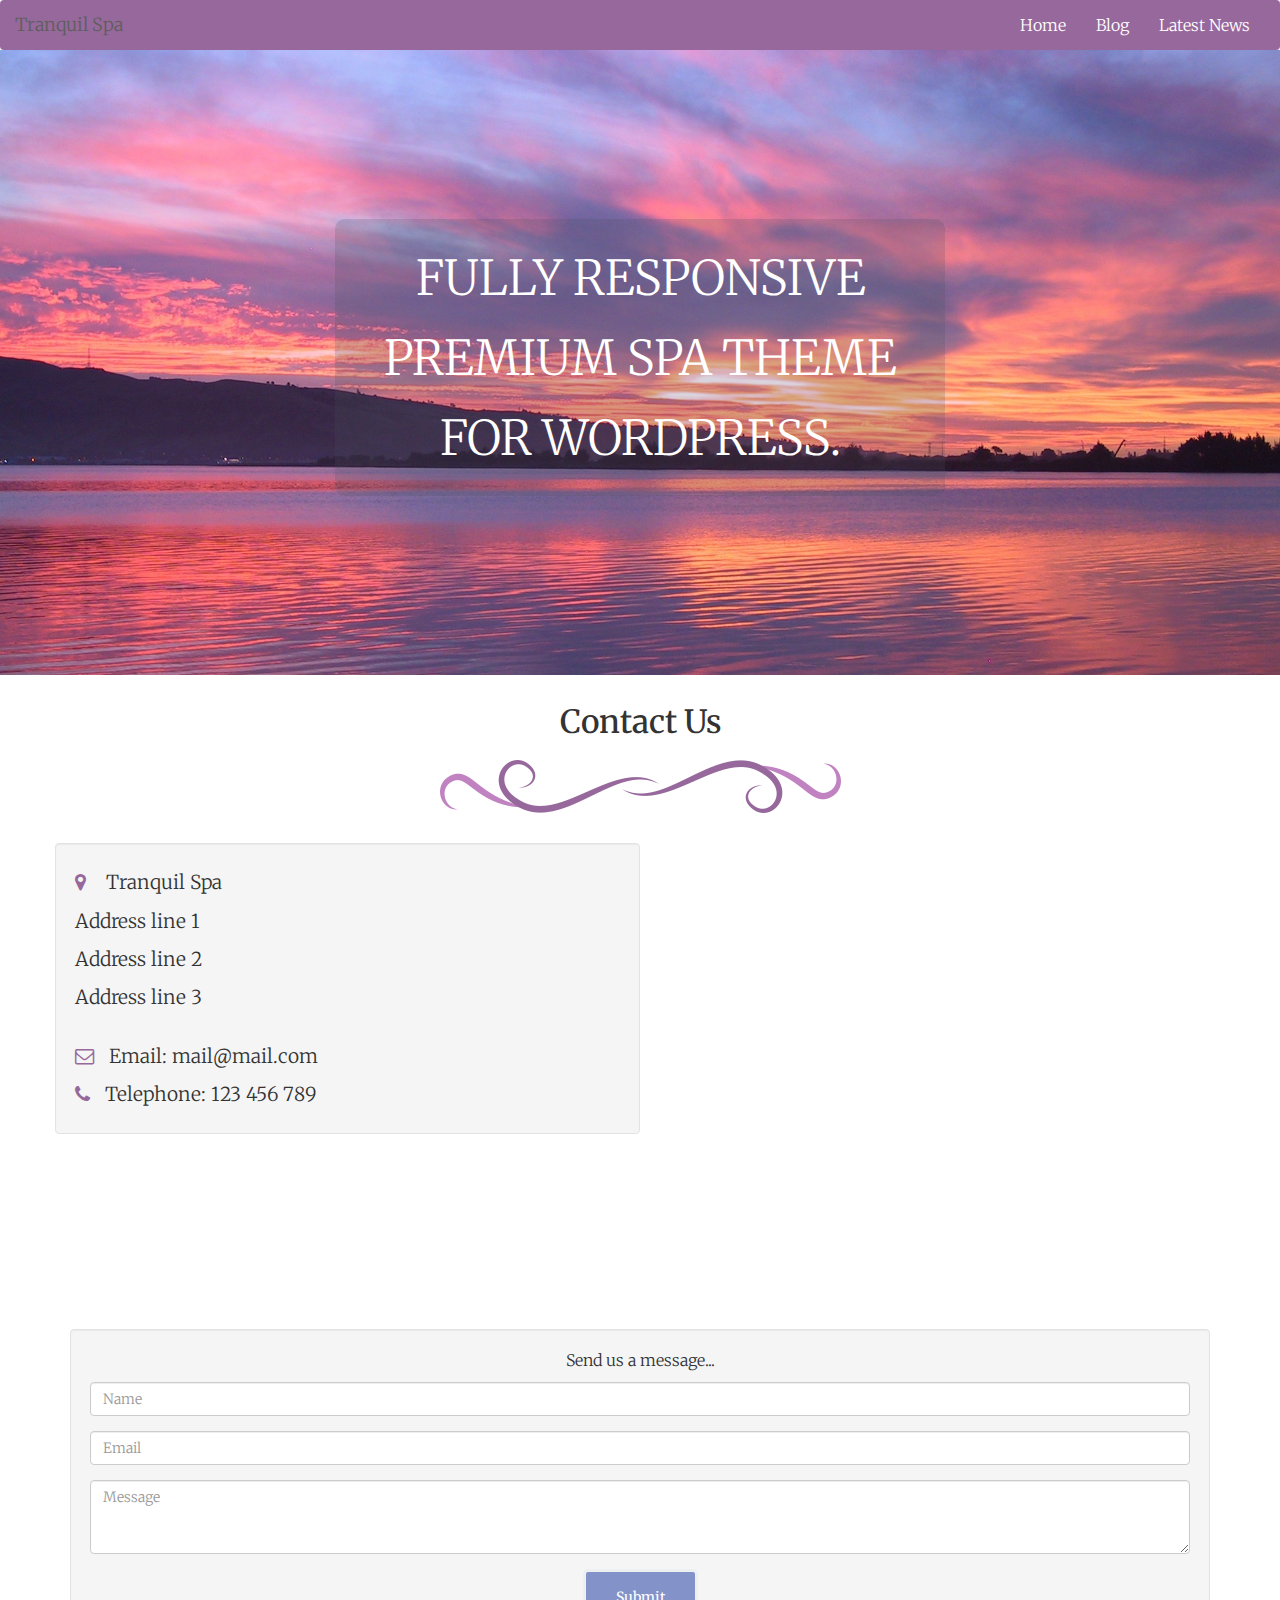
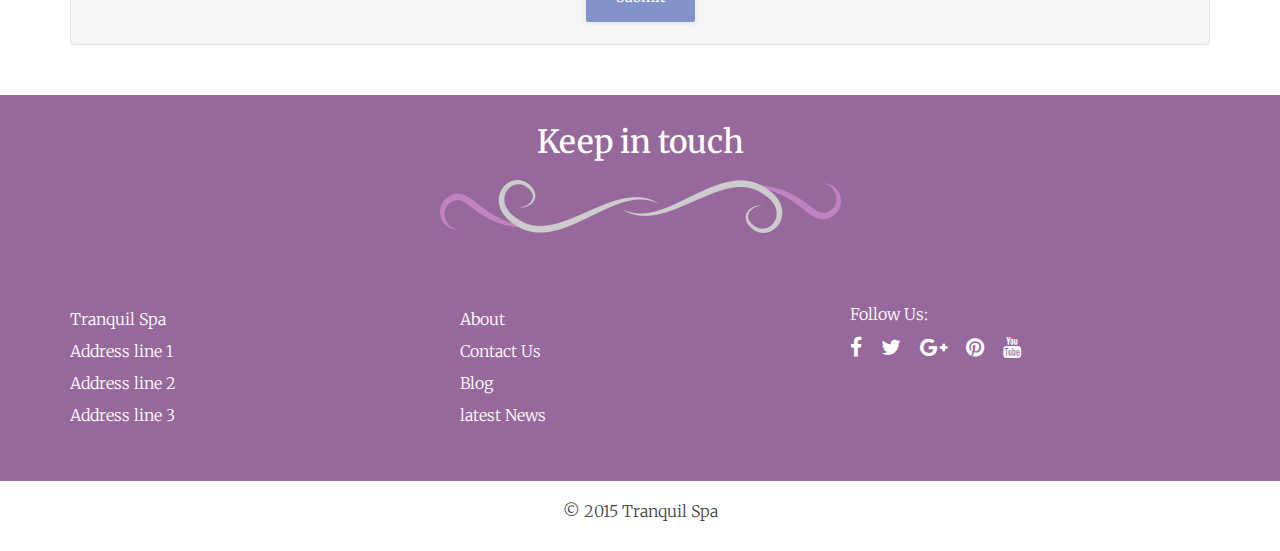
<file: tranquil-wp/contact.html>
<!DOCTYPE html>
<html lang="en">
  <head>
    <meta charset="utf-8">
    <meta http-equiv="X-UA-Compatible" content="IE=edge">
    <meta name="viewport" content="width=device-width, initial-scale=1">
    <!-- The above 3 meta tags *must* come first in the head; any other head content must come *after* these tags -->
    <title>Tranquil Spa</title>

    <!-- Bootstrap -->
    <link href="css/bootstrap.min.css" rel="stylesheet">
    
    <!-- Custom CSS -->
    <link href="css/custom.css" rel="stylesheet">
    <!-- Custom Fonts -->
    <link href='http://fonts.googleapis.com/css?family=Merriweather:400,700,300' rel='stylesheet' type='text/css'>
    <!-- Fontawesome -->
    <link rel="stylesheet" href="https://maxcdn.bootstrapcdn.com/font-awesome/4.4.0/css/font-awesome.min.css">

    <!-- HTML5 shim and Respond.js for IE8 support of HTML5 elements and media queries -->
    <!-- WARNING: Respond.js doesn't work if you view the page via file:// -->
    <!--[if lt IE 9]>
      <script src="https://oss.maxcdn.com/html5shiv/3.7.2/html5shiv.min.js"></script>
      <script src="https://oss.maxcdn.com/respond/1.4.2/respond.min.js"></script>
    <![endif]-->
  </head>
  <body>
    
    <!-- ==== HEADER ==== -->
    <header>
        <nav class="navbar navbar-default">
            <div class="container-fluid">
                <div class="navbar-header">
                    <button type="button" class="navbar-toggle collapsed" data-toggle="collapse" data-target=".navbar-collapse">
                        <span class="sr-only">Toggle navigation</span>
                        <span class="icon-bar"></span>
                        <span class="icon-bar"></span>
                        <span class="icon-bar"></span>
                    </button>
                    <a href="index.html" class="navbar-brand">Tranquil Spa</a>
                </div><!-- /navbar-header -->
                
                <div class="collapse navbar-collapse">
                    <ul class="nav navbar-nav navbar-right">
                        <li><a href="index.html">Home</a></li>
                        <li><a href="blog.html">Blog</a></li>
                        <li><a href="">Latest News</a></li>
                    </ul>
                </div><!-- /navbar-collapse -->     
            </div><!-- /container fluid -->
        </nav>
        
        <!-- ==== FEATURE SECTION ==== -->
        <div class="container-fluid">
            <div class="row feature">
                <img src="images/lakebg.jpg" alt="lake background">
                <div class="feature-text col-xs-12 col-md-8 col-lg-6 col-md-offset-2 col-lg-offset-3">
                    <p>FULLY RESPONSIVE<br> PREMIUM SPA THEME<br> FOR WORDPRESS.</p>
                </div><!-- /feature text -->
            </div><!-- /row -->
        </div><!-- /container fluid -->
    </header>
    
    <!-- ==== CONTACT US SECTION ==== -->
    <section id="contact">
       <div class="container">
           <div class="row">
               <div class="col-sm-6 col-sm-offset-3">
                   <h2>Contact Us</h2>
                   <img src="images/divider-purple.png" alt="divider">
               </div><!-- /col -->
           </div><!-- /row -->
           
           <div class="row">
                <div class="col-sm-6 address well">
                    <address><i class="fa fa-map-marker"></i>
                        Tranquil Spa<br>
                        Address line 1<br>
                        Address line 2<br>
                        Address line 3<br>
                    </address>
                    
                    <i class="fa fa-envelope-o"></i>Email: mail@mail.com<br>
                    <i class="fa fa-phone"></i>Telephone: 123 456 789
                    
                </div>  
                <div class="col-sm-6">
                    <iframe src="https://www.google.com/maps/embed?pb=!1m18!1m12!1m3!1d9317.677029650622!2d-2.957051!3d54.2788505!2m3!1f0!2f0!3f0!3m2!1i1024!2i768!4f13.1!3m3!1m2!1s0x487c963f7677c10f%3A0x7c4facf781298270!2sLakeside%2C+Ulverston%2C+Cumbria+LA12!5e0!3m2!1sen!2suk!4v1439116698471" width="600" height="450" frameborder="0" style="border:0" allowfullscreen></iframe>
                </div>     
           </div>
           
           <div class="row message-area">
              <div class="col-sm-12">
                  <div class="well">
                      <form>
                          <p>Send us a message...</p>
                          <div class="form-group">
                             <label class="sr-only" for="input-name">Name</label>
                              <input type="text" class="form-control" id="input-name" placeholder="Name">
                          </div>
                          <div class="form-group">
                             <label class="sr-only" for="input-email">Email</label>
                              <input type="text" class="form-control" id="input-email" placeholder="Email">
                          </div>
                          <div class="form-group">
                             <label class="sr-only" for="input-message">Message</label>
                              <textarea class="form-control" id="input-message" placeholder="Message" rows="3"></textarea>
                          </div>
                          <input type="submit" class="btn btn-default" value="Submit">
                      </form>
                  </div><!-- /well -->
              </div><!-- /col-sm-12 -->
           </div><!-- /row -->
       </div><!-- /container -->
    </section>
    
    <!-- ==== FOOTER SECTION ==== -->
    <footer>
        <div class="container">
            <div class="row">
                <div class="col-sm-6 col-sm-offset-3 text-center margin-bottom">
                   <h2>Keep in touch</h2>
                   <img src="images/divider-silver.png" alt="divider">
               </div><!-- /col -->
            </div><!-- /row -->
            
            <div class="row">
                <div class="col-sm-4">
                    <address>
                        Tranquil Spa<br>
                        Address line 1<br>
                        Address line 2<br>
                        Address line 3<br>
                    </address>
                </div>
                <div class="col-sm-4">
                    <ul>
                        <li><a href="about.html">About</a></li>
                        <li><a href="contact.html">Contact Us</a></li>
                        <li><a href="blog.html">Blog</a></li>
                        <li><a href="">latest News</a></li>
                    </ul>
                </div>
                <div class="col-sm-4">
                    <p>Follow Us:</p>
                    <i class="fa fa-facebook fa-lg"></i>
                    <i class="fa fa-twitter fa-lg"></i>
                    <i class="fa fa-google-plus fa-lg"></i>
                    <i class="fa fa-pinterest fa-lg"></i>
                    <i class="fa fa-youtube fa-lg"></i>
                </div>
            </div><!-- /row -->
        </div><!-- /container -->
        
        <div class="container-fluid" id="copy">
            <div class="col-sm-12">
                <p>&copy; 2015 Tranquil Spa</p>
            </div><!-- /col-sm-12 -->
        </div><!-- /container-fluid -->
        
    </footer>
    
    <!-- jQuery (necessary for Bootstrap's JavaScript plugins) -->
    <script src="https://ajax.googleapis.com/ajax/libs/jquery/1.11.3/jquery.min.js"></script>
    <!-- Include all compiled plugins (below), or include individual files as needed -->
    <script src="js/bootstrap.min.js"></script>
  </body>
</html>
</file>
<file: tranquilwp-files/css/custom.css>
/* === GLOBAL === */
body {
    font-family: 'Merriweather', serif;
    font-weight: 300;
    font-size: 16px;
}

img {
    max-width: 100%;
}

.btn-default {
    background-color: #8393ca;
    border: 3px solid #ecf0f1;
    border-radius: 5px;
    padding: 15px 30px;
    color: white;
}

.btn-default:hover {
    background-color: #97689c;
}

h2 {
    text-align: center;
    font-size: 2em;
    margin-top: 30px;
    margin-bottom: 20px;
}

a:hover {
    text-decoration: none;
    color: #97689c;
}

ul {
    padding: 0;
}

li {
    list-style: none;
}

footer li a {
    color: white;
}

footer li a:hover {
    color: #494646;
}

/* === NAVBAR === */
.navbar {
    background: #97689c;
    margin-bottom: 0;
    border: 0;
}

.navbar-default .navbar-brand, .navbar-default .navbar-nav>li>a {
    color: white;
}

.navbar-default .navbar-toggle .icon-bar {
    background-color: white;
}

/* === FEATURE SECTION === */
.feature {
    position: relative;
}

.feature img {
    width: 100%;
}

.feature-text {
    position: absolute;
    top: 0;
    bottom: 0;
    font-size: 0;
}

.feature-text:before {
    content: '';
    display: inline-block;
    height: 100%;
    vertical-align: middle;
}

.feature-text p {
    display: inline-block;
    vertical-align: middle;
    text-align: center;
    width: 100%;
    background: rgba(74, 82, 95, 0.2);
    border-radius: 10px;
    color: white;
    font-size: 48px;
    padding: 3%;
    line-height: 80px;
}

/* ===  WELCOME SECTION === */
#welcome {
    background: white;
    padding-bottom: 30px;
    text-align: center;
}

#welcome a {
    color: #494646;
}

.facilities {
    font-size: 1.5em;
}

.facilities img {
    display: block;
    max-width: 60%;
    margin: 30px auto;
}

/* ===  LATEST OFFERS SECTION === */
#latest-offers {
    text-align: center;
    color: white;
    background: #97689c;
}

.offer {
    background: #4a525f;
    position: relative;
    min-height: 350px;
    padding: 40px 10px;
    margin-bottom: 60px;
}

.offer span {
    background: #8abbb1;
    display: block;
    height: 100px;
    width: 100px;
    text-align: center;
    border-radius: 100%;
    line-height: 100px;
    position: absolute;
    margin-left: 50%;
    left: -50px;
    top: -50px;
    font-size: 2em;
    font-weight: bold;
}

.offer h3 {
    margin-bottom: 50px;
    font-size: 1.2em;
}

.offer p {
    line-height: 2em;
}

.margin-bottom {
    margin-bottom: 70px;
}

/* === SHOP ONLINE SECTION === */
#shop-online {
    background: url('../images/products.jpg') center no-repeat;
    min-height: 852px;
    color: #494646;
}

#shop-online .btn-default {
    margin-top: 25px;
}

/* === KEEP IN TOUCH SECTION === */
footer {
    color: white;
    background: #97689c;
}

footer li, address {
    line-height: 2em;
}

i {
    margin-right: 15px;
}

#copy {
    text-align: center;
    background: white;
    color: #494646;
    height: 60px;
    line-height: 60px;
    margin-top: 30px;
}

/* === BLOG SECTION === */
.blog-post-title {
    background: url("../images/divider-purple.png") center no-repeat;
    height: 80px;
    background-size: 300px 40px;
    background-position: center 35px;
    margin-bottom: 30px;
}

.blog-post {
    border: 1px solid #494646;
    border-radius: 10px;
    margin: 30px 0;
    padding: 20px;
}

/* === BLOG-SIDEBAR SECTION === */
.sidebar-module {
    border: 1px solid #494646;
    border-radius: 10px;
    margin: 30px 0;
    padding: 20px;
}

/* === ABOUT US SECTION === */
#about {
    padding-bottom: 30px;
    text-align: center;
}

#about p {
    margin: 30px 0;
}

/* === CONTACT US SECTION === */
#contact {
    padding-bottom: 30px;
    text-align: center;
}

.address {
    text-align: left;
    margin-top: 30px;
    font-size: 1.2em;
    line-height: 2em;
}

.address i {
    color: #97689c;
}

#contact iframe {
    margin-top: 30px;
    max-width: 100%;
}

.message-area {
    margin-top: 30px;
}

/* ===  MOBILE STYLING === */
@media screen and (max-width : 768px) {
    
    li a {
        text-align: center;
    }
    
    .feature-text p {
        font-size: 28px;
        line-height: 28px;
    }
    
    h2 {
        font-size: 1.6em;
    }
    
    footer, .address {
        text-align: center;
    }
    
    footer ul, address {
        border-bottom: 1px dotted;
    }
    
}
</file>
<file: wp-admin/css/install.css>
html {
	background: #f1f1f1;
	margin: 0 20px;
}

body {
	background: #fff;
	color: #444;
	font-family: "Open Sans", sans-serif;
	margin: 140px auto 25px;
	padding: 20px 20px 10px 20px;
	max-width: 700px;
	-webkit-font-smoothing: subpixel-antialiased;
	-webkit-box-shadow: 0 1px 3px rgba(0,0,0,0.13);
	box-shadow: 0 1px 3px rgba(0,0,0,0.13);
}

a {
	color: #0073aa;
}

a:hover,
a:active {
	color: #00a0d2;
}

a:focus {
	color: #124964;
	-webkit-box-shadow:
		0 0 0 1px #5b9dd9,
		0 0 2px 1px rgba(30, 140, 190, .8);
	box-shadow:
		0 0 0 1px #5b9dd9,
		0 0 2px 1px rgba(30, 140, 190, .8);
}

.ie8 a:focus {
	outline: #5b9dd9 solid 1px;
}

h1, h2 {
	border-bottom: 1px solid #ddd;
	clear: both;
	color: #666;
	font-size: 24px;
	padding: 0;
	padding-bottom: 7px;
	font-weight: normal;
}

h3 {
	font-size: 16px;
}

p, li, dd, dt {
	padding-bottom: 2px;
	font-size: 14px;
	line-height: 1.5;
}

code, .code {
	font-family: Consolas, Monaco, monospace;
}

ul, ol, dl {
	padding: 5px 5px 5px 22px;
}

a img {
	border:0
}
abbr {
	border: 0;
	font-variant: normal;
}

fieldset {
	border: 0;
	padding: 0;
	margin: 0;
}

label {
	cursor: pointer;
}

#logo {
	margin: 6px 0 14px 0;
	padding: 0 0 7px 0;
	border-bottom: none;
	text-align:center
}
#logo a {
	background-image: url(../images/w-logo-blue.png?ver=20131202);
	background-image: none, url(../images/wordpress-logo.svg?ver=20131107);
	-webkit-background-size: 84px;
	background-size: 84px;
	background-position: center top;
	background-repeat: no-repeat;
	color: #444; /* same as login.css */
	height: 84px;
	font-size: 20px;
	font-weight: normal;
	line-height: 1.3em;
	margin: -130px auto 25px;
	padding: 0;
	text-decoration: none;
	width: 84px;
	text-indent: -9999px;
	outline: none;
	overflow: hidden;
	display: block;
}

#logo a:focus {
	-webkit-box-shadow: none;
	box-shadow: none;
}

.step {
	margin: 20px 0 15px;
}
.step, th {
	text-align: left;
	padding: 0;
}
.language-chooser.wp-core-ui .step .button.button-large {
	height: 36px;
	font-size: 14px;
	line-height: 33px;
	vertical-align: middle;
}
textarea {
	border: 1px solid #ddd;
	font-family: "Open Sans", sans-serif;
	width: 100%;
	-webkit-box-sizing: border-box;
	-moz-box-sizing: border-box;
	box-sizing: border-box;
}

.form-table {
	border-collapse: collapse;
	margin-top: 1em;
	width: 100%;
}

.form-table td {
	margin-bottom: 9px;
	padding: 10px 20px 10px 0;
	font-size: 14px;
	vertical-align: top
}

.form-table th {
	font-size: 14px;
	text-align: left;
	padding: 10px 20px 10px 0;
	width: 140px;
	vertical-align: top;
}

.form-table code {
	line-height: 18px;
	font-size: 14px;
}

.form-table p {
	margin: 4px 0 0 0;
	font-size: 11px;
}

.form-table input {
	line-height: 20px;
	font-size: 15px;
	padding: 3px 5px;
	border: 1px solid #ddd;
	-webkit-box-shadow: inset 0 1px 2px rgba(0,0,0,0.07);
	box-shadow: inset 0 1px 2px rgba(0,0,0,0.07);
}

input,
submit {
	font-family: "Open Sans", sans-serif;
}

.form-table input[type=text],
.form-table input[type=email],
.form-table input[type=url],
.form-table input[type=password] {
	width: 206px;
}

.form-table th p {
	font-weight: normal;
}

.form-table.install-success th,
.form-table.install-success td {
	vertical-align: middle;
	padding: 16px 20px 16px 0;
}

.form-table.install-success td p {
	margin: 0;
	font-size: 14px;
}

.form-table.install-success td code {
	margin: 0;
	font-size: 18px;
}

#error-page {
	margin-top: 50px;
}

#error-page p {
	font-size: 14px;
	line-height: 18px;
	margin: 25px 0 20px;
}

#error-page code, .code {
	font-family: Consolas, Monaco, monospace;
}

.wp-hide-pw > .dashicons {
	line-height: inherit;
}

#pass-strength-result {
	background-color: #eee;
	border: 1px solid #ddd;
	color: #23282d;
	margin: -2px 5px 5px 0px;
	padding: 3px 5px;
	text-align: center;
	width: 218px;
	-webkit-box-sizing: border-box;
	-moz-box-sizing: border-box;
	box-sizing: border-box;
	opacity: 0;
}

#pass-strength-result.short {
	background-color: #f1adad;
	border-color: #e35b5b;
	opacity: 1;
}

#pass-strength-result.bad {
	background-color: #fbc5a9;
	border-color: #f78b53;
	opacity: 1;
}

#pass-strength-result.good {
	background-color: #ffe399;
	border-color: #ffc733;
	opacity: 1;
}

#pass-strength-result.strong {
	background-color: #c1e1b9;
	border-color: #83c373;
	opacity: 1;
}

#pass1.short, #pass1-text.short {
	border-color: #e35b5b;
}

#pass1.bad, #pass1-text.bad {
	border-color: #f78b53;
}

#pass1.good, #pass1-text.good {
	border-color: #ffc733;
}

#pass1.strong, #pass1-text.strong {
	border-color: #83c373;
}

.pw-weak {
	display: none;
}

.message {
	border-left: 4px solid #dc3232;
	padding: .7em .6em;
	background-color: #fbeaea;
}

/* rtl:ignore */
#dbname,
#uname,
#pwd,
#dbhost,
#prefix,
#user_login,
#admin_email,
#pass1,
#pass2 {
	direction: ltr;
}

#pass1-text,
.show-password #pass1 {
	display: none;
}

.show-password #pass1-text
{
	display: inline-block;
}

.form-table span.description.important {
	font-size: 12px;
}


/* localization */
body.rtl,
.rtl textarea,
.rtl input,
.rtl submit {
	font-family: Tahoma, sans-serif;
}

:lang(he-il) body.rtl,
:lang(he-il) .rtl textarea,
:lang(he-il) .rtl input,
:lang(he-il) .rtl submit {
	font-family: Arial, sans-serif;
}

@media only screen and (max-width: 799px) {
	body {
		margin-top: 115px;
	}
	#logo a {
		margin: -125px auto 30px;
	}
}

@media screen and ( max-width: 782px ) {

	.form-table {
		margin-top: 0;
	}

	.form-table th,
	.form-table td {
		display: block;
		width: auto;
		vertical-align: middle;
	}

	.form-table th {
		padding: 20px 0 0;
	}

	.form-table td {
		padding: 5px 0;
		border: 0;
		margin: 0;
	}

	textarea,
	input {
		font-size: 16px;
	}

	.form-table td input[type="text"],
	.form-table td input[type="email"],
	.form-table td input[type="url"],
	.form-table td input[type="password"],
	.form-table td select,
	.form-table td textarea,
	.form-table span.description {
		width: 100%;
		font-size: 16px;
		line-height: 1.5;
		padding: 7px 10px;
		display: block;
		max-width: none;
		-webkit-box-sizing: border-box;
		-moz-box-sizing: border-box;
		box-sizing: border-box;
	}

}

body.language-chooser {
	max-width: 300px;
}

.language-chooser select {
	padding: 8px;
	width: 100%;
	display: block;
	border: 1px solid #ddd;
	background-color: #fff;
	color: #32373c;
	font-size: 16px;
	font-family: Arial, sans-serif;
	font-weight: normal;
}

.language-chooser p {
	text-align: right;
}

.screen-reader-input,
.screen-reader-text {
	position: absolute;
	margin: -1px;
	padding: 0;
	height: 1px;
	width: 1px;
	overflow: hidden;
	clip: rect(0 0 0 0);
	border: 0;
}

.spinner {
	background: url(../images/spinner.gif) no-repeat;
	-webkit-background-size: 20px 20px;
	background-size: 20px 20px;
	visibility: hidden;
	opacity: 0.7;
	filter: alpha(opacity=70);
	width: 20px;
	height: 20px;
	margin: 2px 5px 0;
}

.step .spinner {
	display: inline-block;
	vertical-align: middle;
	margin-right: 15px;
}

.button-secondary.hide-if-no-js,
.hide-if-no-js {
	display: none;
}

/**
 * HiDPI Displays
 */
@media print,
  (-webkit-min-device-pixel-ratio: 1.25),
  (min-resolution: 120dpi) {

	.spinner {
		background-image: url(../images/spinner-2x.gif);
	}

}
</file>
<file: tranquil-wp/css/custom.css>
/* === GLOBAL === */
body {
    font-family: 'Merriweather', serif;
    font-weight: 300;
    font-size: 16px;
}

img {
    max-width: 100%;
}

.btn-default {
    background-color: #8393ca;
    border: 3px solid #ecf0f1;
    border-radius: 5px;
    padding: 15px 30px;
    color: white;
}

.btn-default:hover {
    background-color: #97689c;
}

h2 {
    text-align: center;
    font-size: 2em;
    margin-top: 30px;
    margin-bottom: 20px;
}

a:hover {
    text-decoration: none;
    color: #97689c;
}

ul {
    padding: 0;
}

li {
    list-style: none;
}

footer li a {
    color: white;
}

footer li a:hover {
    color: #494646;
}

/* === NAVBAR === */
.navbar {
    background: #97689c;
    margin-bottom: 0;
    border: 0;
}

.navbar-default .navbar-brand, .navbar-default .navbar-nav>li>a {
    color: white;
}

.navbar-default .navbar-toggle .icon-bar {
    background-color: white;
}

/* === FEATURE SECTION === */
.feature {
    position: relative;
}

.feature img {
    width: 100%;
}

.feature-text {
    position: absolute;
    top: 0;
    bottom: 0;
    font-size: 0;
}

.feature-text:before {
    content: '';
    display: inline-block;
    height: 100%;
    vertical-align: middle;
}

.feature-text p {
    display: inline-block;
    vertical-align: middle;
    text-align: center;
    width: 100%;
    background: rgba(74, 82, 95, 0.2);
    border-radius: 10px;
    color: white;
    font-size: 48px;
    padding: 3%;
    line-height: 80px;
}

/* ===  WELCOME SECTION === */
#welcome {
    background: white;
    padding-bottom: 30px;
    text-align: center;
}

#welcome a {
    color: #494646;
}

.facilities {
    font-size: 1.5em;
}

.facilities img {
    display: block;
    max-width: 60%;
    margin: 30px auto;
}

/* ===  LATEST OFFERS SECTION === */
#latest-offers {
    text-align: center;
    color: white;
    background: #97689c;
}

.offer {
    background: #4a525f;
    position: relative;
    min-height: 350px;
    padding: 40px 10px;
    margin-bottom: 60px;
}

.offer span {
    background: #8abbb1;
    display: block;
    height: 100px;
    width: 100px;
    text-align: center;
    border-radius: 100%;
    line-height: 100px;
    position: absolute;
    margin-left: 50%;
    left: -50px;
    top: -50px;
    font-size: 2em;
    font-weight: bold;
}

.offer h3 {
    margin-bottom: 50px;
    font-size: 1.2em;
}

.offer p {
    line-height: 2em;
}

.margin-bottom {
    margin-bottom: 70px;
}

/* === SHOP ONLINE SECTION === */
#shop-online {
    background: url('../images/products.jpg') center no-repeat;
    min-height: 852px;
    color: #494646;
}

#shop-online .btn-default {
    margin-top: 25px;
}

/* === KEEP IN TOUCH SECTION === */
footer {
    color: white;
    background: #97689c;
}

footer li, address {
    line-height: 2em;
}

i {
    margin-right: 15px;
}

#copy {
    text-align: center;
    background: white;
    color: #494646;
    height: 60px;
    line-height: 60px;
    margin-top: 30px;
}

/* === BLOG SECTION === */
.blog-post-title {
    background: url("../images/divider-purple.png") center no-repeat;
    height: 80px;
    background-size: 300px 40px;
    background-position: center 35px;
    margin-bottom: 30px;
}

.blog-post {
    border: 1px solid #494646;
    border-radius: 10px;
    margin: 30px 0;
    padding: 20px;
}

/* === BLOG-SIDEBAR SECTION === */
.sidebar-module {
    border: 1px solid #494646;
    border-radius: 10px;
    margin: 30px 0;
    padding: 20px;
}

/* === ABOUT US SECTION === */
#about {
    padding-bottom: 30px;
    text-align: center;
}

#about p {
    margin: 30px 0;
}

/* === CONTACT US SECTION === */
#contact {
    padding-bottom: 30px;
    text-align: center;
}

.address {
    text-align: left;
    margin-top: 30px;
    font-size: 1.2em;
    line-height: 2em;
}

.address i {
    color: #97689c;
}

#contact iframe {
    margin-top: 30px;
    max-width: 100%;
}

.message-area {
    margin-top: 30px;
}

/* ===  MOBILE STYLING === */
@media screen and (max-width : 768px) {
    
    li a {
        text-align: center;
    }
    
    .feature-text p {
        font-size: 28px;
        line-height: 28px;
    }
    
    h2 {
        font-size: 1.6em;
    }
    
    footer, .address {
        text-align: center;
    }
    
    footer ul, address {
        border-bottom: 1px dotted;
    }
    
}
</file>
